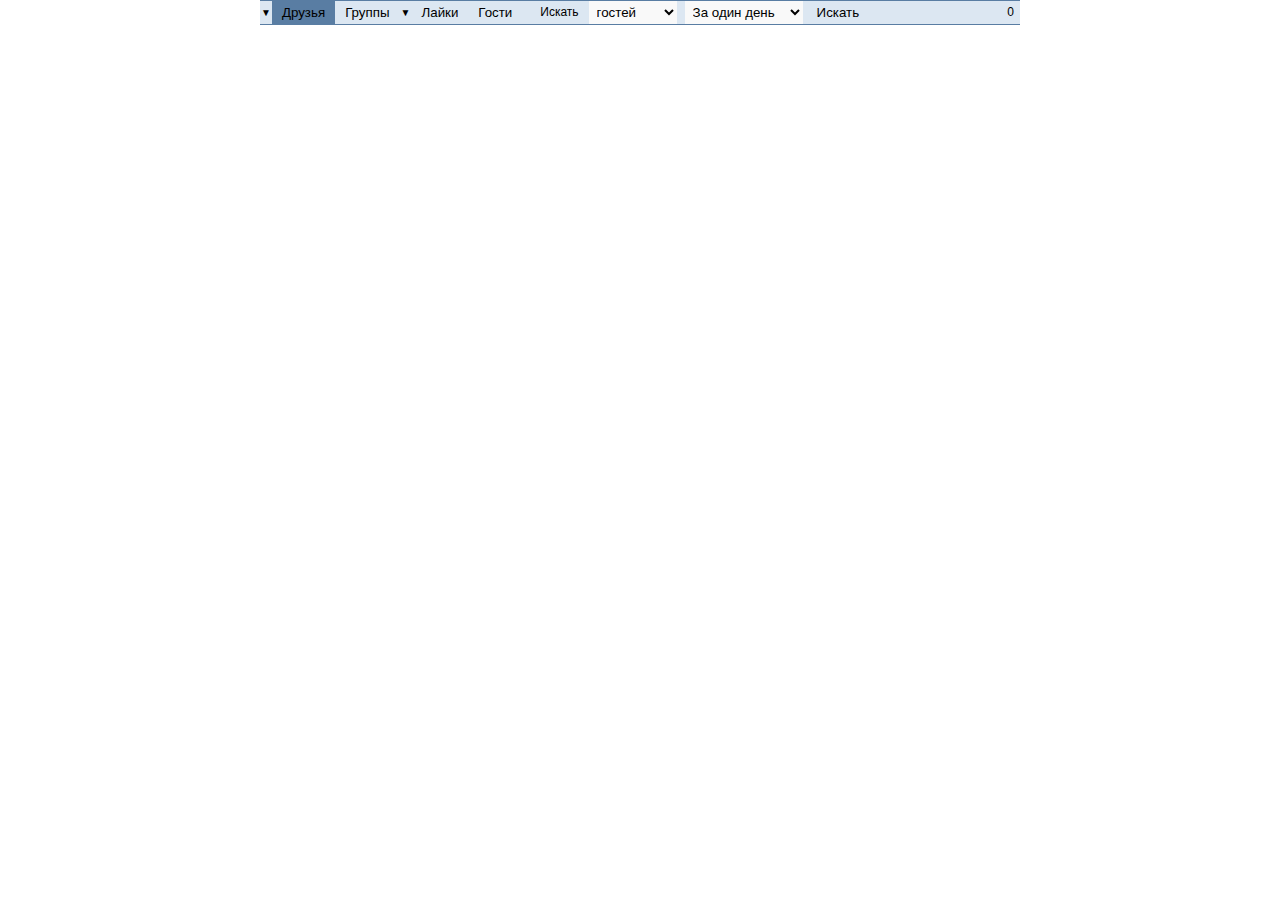
<file: index.html>
<!DOCTYPE html>
<html>
  <head>
    <meta http-equiv="content-type" content="text/html; charset=utf-8" />
    <meta name="viewport" content="width=device-width,user-scalable=no" />
    <title>Лайки друга</title>
    <base target="_blank">
  </head>

<script src="https://vk.com/js/api/xd_connection.js?2"  type="text/javascript"></script>
  
<!-- <link rel="stylesheet" href="grlikes.css" type="text/css" /> -->
<!-- <script type="text/javascript" src="grlikes.js"></script> -->
<style>
body     { width: 760px;   color:#000; margin:0 auto; padding:0; direction:ltr; font-family:Tahoma,Verdana,Arial,Sans-Serif,Lucida Sans; font-size:12px; font-weight:normal}

*
{
  border: none;
  outline:    none;
  margin: 0 0 0 0;
  padding: 0 0 0 0;
  overflow: none;
  box-shadow: none;
  text-decoration:none; 
}

  a         { color: #2a5885; cursor:pointer }
  a:hover   { text-decoration:underline }

  img.post
  {
    max-width:   180px;
    max-height:  250px;
  }
  p
  {
    padding:     1px 0;
    margin:      0 auto;
  }
  p.date
  {
    font-size:  10px;
    width:      85px;
  }
  p.green
  {
    color:  green;
  }
  p.name
  {
    font-size:   14px;
  }
  button
  {
    cursor:     pointer;
    padding:    4px 10px;
    transition: 0.3s;
    background-color: #dce7f2;
  }
  button:hover
  {
    color:  #fff;
    background-color: rgb(80, 114, 153);
  } 
  td
  {
    border:      1px solid #eee;
    text-align:  center;
  }
  td.text
  {
    min-width: 450px;
  }
  td.counter
  {
    min-width: 60px;
    vertical-align: top;
    text-align:  center;
  }
  td.counter header
  {
    height: 17px;
    padding: 4px 0;
    background-color: #dce7f2;
  }
  td.counter footer
  {
    padding: 4px 0;
  }
  .sel_item
  {
  }
  .sel_item:hover
  {
    background-color: #dce7f2;
  }
  article.post
  {
    border-bottom: 1px solid #597da3;
  }
  article.guest td.counter header
  {
    background-color: inherit;
    font-size:   11px;
  }
  section.text 
  {
    max-height: 250px;
    overflow:   auto;
  }

  div.tab
  {
    overflow:         hidden;
    background-color: #dce7f2;
    border-top:       1px solid #597da3;
    border-bottom:    1px solid #597da3;
  }
  div.tab button
  {
    background-color: inherit;
    float: left; 
  }
  div.tab button:hover
  {
    color:  #fff;
    background-color: rgb(80, 114, 153);
  }
  div.tab button.active
  {
    background-color: #597da3;
  }
  div.tab label
  {
    background-color: inherit;
    float: left;
    padding: 4px 6px;
    margin-left: 12px;
  }
  div.tab label.counter
  {
    float: right;
    padding: 4px 6px;
  }
  div.tab select
  {
    margin:   0 4px;
    float:   left;
    cursor:  pointer;
    padding:  3px 4px;
    background-color: #f9f9f9;
    min-width: 80px;
  }
  .tabcontent
  {
    display:     none;
    padding:     4px 4px;
    border:      1px solid #ccc;
    border-top:  none;
    margin:      0 auto;
    overflow:    auto;
    max-height:  520px;    
  }    
  img.ml
  {
    margin: 7px 8px;
    border: none;
    width:   20px;
    height: 10px;
    float: right;
    display: none; 
  }
  .hide
  {
    display: none; 
  }
/* ----- dropdown menu -------------------------------------------------------*/
.dropdown 
{
  float: left;
  overflow: hidden;
}
.dropdown .dropbtn 
{
  font-size: 10px;  
  color: black;
  padding: 6px 1px;
  background-color: inherit;
  font-family: inherit;
  float: left;
  margin: 0 0;
}
.dropdown .dropbtn:hover
{
  color:  #fff;
  background-color: rgb(80, 114, 153);
}

.dropdown-content 
{
  position: absolute;
  background-color: #f9f9f9;
  min-width: 80px;
  box-shadow: 0px 8px 16px 0px rgba(0,0,0,0.2);
  z-index: 1;
  margin-top: 26px;
  padding: 0 0;
  border: none;
}

ul.dropdown-content
{
  max-height:  0;
  overflow:    hidden;
  transition:  0.2s;
  list-style-type:none;
}

.dropdown-content *
{
  font-size:  12px;
  float: none;
  color: black;
  padding: 6px 12px;
  text-decoration: none;
  display: block;
  text-align: left;
  display: block;
  margin: 0 0;
  border: none;
}

.dropdown-content label:hover
{
  background-color: #dce7f2;
}

.dropdown-content input
{
  float: left;
  margin-right: 7px;
  margin-top: 2px;
}

div.tab .dropdown-content label
{
  font-size:  12px;
  float: none;
  margin-left: 0;
}

div.tab .dropdown-content button
{
  float: none;
  width: 100%;
}

div.tab .dropdown-content button:active
{
  color:  black;
}

.dropdown input[type=checkbox].dropbtn
{
  display: none;
}

.dropdown input[type=checkbox].dropbtn:checked ~ label.dropbtn
{
  color: black;
  background-color: #597da3;
}
.dropdown:hover > label.dropbtn
{
  background-color: #597da3;
}

.dropdown input[type=checkbox].btn:checked ~ ul.menu, .dropdown:hover > .dropbtn  ~ ul.menu
{
  max-height: 300px;
  border:     1px solid #597da3;
  border-top: none;
}

#name-filter
{
  margin 0 0;
  float: none;
  width: 100%;
}

#name-filter:focus { outline: 2px solid #dce7f2; }

/* -=== delete button ======================- */
  .delete 
  {
    display: inline-block;
    padding: 2px 3px;
    background-color: #dce7f2;
    color: rgb(80, 114, 153);
    text-decoration: none;
  }
  .delete:hover 
  {
    color:  #fff;
    background-color: rgb(80, 114, 153);
    cursor: pointer;    
  }
  .del_item
  {
    position: relative;
  }
  .del_item:hover .delete
  {
    display: block;
  }
  .del_item .delete
  {
    top: 1px;
    right: 1px;
  }  
  .del_item .delete
  {
    position:absolute;
    display:none;
  }

/* -=== Accordion styles ======================- */
.acc_tab {
  position: relative;
  margin-bottom: 1px;
  width: 100%;
  overflow: hidden;
}
.acc_tab input {
  position: absolute;
  opacity: 0;
  z-index: -1;
}
.acc_tab label 
{
  position: relative;
  display:   block;
  padding:   0 0 0 0.5em;
  /*background:  #dce7f2;
  font-weight: bold;*/
  line-height: 2em;
  cursor: pointer;
  margin-right: 0.5em;
  color: #535353;
}
.acc_tab label.char 
{
  width:   1em;
  float:   left;
}
.acc_tab label.line 
{
  font-size: 11px;
}
.acc_tab-content 
{
  /* max-height: 10em; */
  overflow: hidden;
  -webkit-transition: max-height .35s;
  -moz-transition: max-height .35s;
  -o-transition: max-height .35s;
  transition: max-height .35s;
}
/* :checked */
.acc_tab input:checked ~ .acc_tab-content 
{
  max-height: 0;
}
/* Icon */
.acc_tab label::after
{
  position: absolute;
  /* right: 0; */
  top: 0;
  display: block;
  width: 2em;
  height: 2em;
  line-height: 2em;
  text-align: center;
  -webkit-transition: all .35s;
  -moz-transition: all .35s;
  -o-transition: all .35s;
  transition: all .35s;
}
.acc_tab label.line::after {
  right: 0;
}
.acc_tab input[type=checkbox] + label::after {
  content: "+";
}
.acc_tab input[type=radio] + label::after {
  content: "\25BC";
}
.acc_tab input[type=checkbox]:checked + label::after {
  transform: rotate(315deg);
}
.acc_tab input[type=radio]:checked + label::after {
  transform: rotateX(180deg);
}

</style>

<script type="text/javascript" charset="utf8" >

//------------------------------------------------------------------------------------------------------------------------------------------
'use strict';
//------------------------------------------------------------------------------------------------------------------------------------------
var Owner = { id:"" };
var User;
var Group;
var Cancel = false;
var CountLikes = 0;
var Friends = [];
var Groups = [];
var Likes = [];
var Guests = {};
var par = { id:false, me:false, others:false, debug:false, trace:false, mobile:false, cnt:24 }
var Options = { friends: {load:false, "filter":"", addedonly:false, "men": true, "women":true, "unknown":true}
              , likes:   {load:false, "groupby":"ByDate"}
              , include: {post:true, photo: false, video:false, comments:false} };
var Data = {sgGroups:"", sgFriends:"", Friends: {Count:0, Step:500}};
//------------------------------------------------------------------------------------------------------------------------------------------
if (!Date.prototype.toStr) 
{
  (function()
  {
    function pad(number, l=2)
    {
      if (l==2 && number < 10) return '0' + number;
      if (l<=number.toString().length) return number;
      return "000000000000000".substr (-(l-number.toString().length)) + number;
    }
    Date.prototype.toStr = function(sec=false)
    {
      if(isNaN(this)) return 'n/a';
      return pad(this.getDate()) + '.' + pad(this.getMonth() + 1) + '.' + this.getFullYear() + ' ' + pad(this.getHours()) + ':' + pad(this.getMinutes()) + (sec?(':' + pad(this.getSeconds()) + '.' + pad(this.getMilliseconds(),3)):'');
    };
  }());
}
//------------------------------------------------------------------------------------------------------------------------------------------
Math.trunc = Math.trunc || function(x) { return (x - (x % 1)); }
//------------------------------------------------------------------------------------------------------------------------------------------
if(screen.width<500||navigator.userAgent.match(/Android/i)||navigator.userAgent.match(/webOS/i)||navigator.userAgent.match(/iPhone/i)|| navigator.userAgent.match(/iPod/i)) 
{
  par.mobile = true;
  loadScript ("https://vk.com/js/api/mobile_sdk.js" );
}
//------------------------------------------------------------------------------------------------------------------------------------------
window.onload = ( function() { VK.init ( Init, function () { console.log ('Error init VK API!!!'); }, '5.92'); } );
//------------------------------------------------------------------------------------------------------------------------------------------
function loadScript(url)
{    
  var head = document.getElementsByTagName('head')[0];
  var script = document.createElement('script');
  script.type = 'text/javascript';
  script.src = url;
  head.appendChild(script);
}
//------------------------------------------------------------------------------------------------------------------------------------------
function d2s (time) 
{
  return (new Date(time * 1000)).toStr();
}
//------------------------------------------------------------------------------------------------------------------------------------------
function uvl(v,d)
{
  return (v==undefined?d:v); 
}
//------------------------------------------------------------------------------------------------------------------------------------------
function Debug (msg)
{
  if (par.debug) console.log (msg);
}
//------------------------------------------------------------------------------------------------------------------------------------------
function Trace (msg)
{
  if (par.trace) console.log (msg);
}
//------------------------------------------------------------------------------------------------------------------------------------------
function Create (type,attr) 
{
  let elm = document.createElement (type);
  for (let key in attr)
  {
    switch (key)
    {
      case "class": elm.className = attr.class;   break;
      case "html":  elm.innerHTML = attr.html;    break;
      case "for":   elm.htmlFor   = attr.for;     break;
      case "child": elm.appendChild (attr.child); break;
      default:      elm[key] = attr[key];
    }
  }
  //var label = document.createElement('label')
  //label.appendChild(document.createTextNode('text for label after checkbox'));
  //if ((typeof attr.click  != undefined) elm.addEventListener (attr.click);
  return elm;
}//------------------------------------------------------------------------------------------------------------------------------------------
function id2html(id,addr) 
{
  if(par.id) return ('<a href="https://vk.com/' + addr + '"><p>' + id + '</p></a>');
  return '';
}//------------------------------------------------------------------------------------------------------------------------------------------
function dm2html(dm) 
{
  return ('<a href="https://vk.com/' + dm + '"><p>' + dm + '</p></a>');
}
//------------------------------------------------------------------------------------------------------------------------------------------
function ls2html(last_seen,online) 
{
  if(last_seen!==undefined) return ('<p class="date' + (online==1?' green':'') + '" >' + d2s(last_seen.time) + '</p>');
  return ' n/a ';
}
//------------------------------------------------------------------------------------------------------------------------------------------
function StopEvent (e)
{
  e = e ? e : window.event;
  e.cancelBubble = true;
  if (e.stopPropagation) e.stopPropagation();
}
//------------------------------------------------------------------------------------------------------------------------------------------
function GetAccordion (id,data_tab)
{
  let act = document.getElementById(id);
  if (!act)
  { 
    let acc = document.getElementById(data_tab).appendChild (Create ('div',{id:'div-acc-'+id, class:'acc_tab', tag:id}));
    acc.appendChild ( Create ('input', {id:'i-acc-'+id, type:"checkbox", checked:(id.length==1?false:true) }) );
    acc.appendChild ( Create ('label', {for:'i-acc-'+id, html:id, class:(id.length==1?"char":"line")}) );
    act = acc.appendChild(Create('div',{id:id,class:'acc_tab-content'}));
  }
  return act;
}
//------------------------------------------------------------------------------------------------------------------------------------------
function AppendFriend (friend)
{
  GetAccordion (friend.first_name.charAt(0),'friends_data') .appendChild (CreateFriendElement (friend));
}
//------------------------------------------------------------------------------------------------------------------------------------------
function CreateFriendElement (friend)
{
  let article = Create('article',{id:friend.id, class:'sel_item del_item', "data-added":friend.added, "data-sex":friend.sex, "data-name":friend.first_name+' '+friend.last_name});
  let tr = article.appendChild(document.createElement('table')).appendChild(document.createElement('tr'));

  tr.appendChild(Create('td', {width: 140, html:dm2html(friend.domain) + id2html(friend.id,friend.domain) + ls2html(friend.last_seen,friend.online)}));
  tr.appendChild(Create('td', {child: Create('a', {href:'https://vk.com/'+friend.domain, child:  Create('img',{src:friend.photo_50, title:friend.first_name+' '+friend.last_name })})}));
  tr.appendChild(Create('td', {width: 240, html:'<p class="name">'+friend.first_name + '<br />' + friend.last_name+'</p>'}));
  tr.appendChild(Create('td', {width:  70, html:'<p>'+uvl(friend.bdate,"n/a")+'</p>'}));
  //tr.appendChild(Create('td', {width: 120, html:ls2html(friend.last_seen,friend.online)}));
  article.innerHTML += ( '<p onclick="DeleteFriend(this,event);" class="delete">&#10008;</p>' );  
  article.addEventListener ("click", function(event) { GetGroups (event.currentTarget.id); ShowUser(event.currentTarget.id); }, false);

  article.style.display = (CheckFilter(article)? "" : "none");

  return (article);
}
//------------------------------------------------------------------------------------------------------------------------------------------
let Group_fields = "id,name,screen_name,is_closed,deactivated,is_member,invited_by,type,has_photo,photo_50,counters,cover,description,member_status,members_count,place,public_date_label,site,start_date,finish_date,status,verified,wiki_page"; 
//               ,is_admin,admin_level,photo_100,photo_200,activity,age_limits,ban_info,can_create_topic,can_message,can_post,can_see_all_posts,can_upload_doc,can_upload_video,city,contacts,fixed_post,is_favorite,is_hidden_from_feed,is_messages_allowed,links,main_album_id,market
let User_fields = "id,uid,user_id,first_name,last_name,domain,deactivated,hidden,bdate,city,common_count,connections,contacts,counters,country,crop_photo,followers_count,friend_status,games,has_mobile,has_photo,home_town,is_favorite,is_friend,is_hidden_from_feed,last_seen,lists,maiden_name,military,movies,music,nickname,occupation,online,online_mobile,online_app,personal,photo_50,quotes,relatives,relation,schools,screen_name,sex,site,status,timezone,tv,universities,verified,wall_comments"; 
//               ,about,activities,blacklisted,blacklisted_by_me,books,can_post,can_see_all_posts,can_see_audio,can_send_friend_request,can_write_private_message,career,education,exports,first_name_nom,first_name_gen,first_name_dat,first_name_acc,first_name_ins,first_name_abl,interests,last_name_nom,last_name_gen,last_name_dat,last_name_acc,last_name_ins,last_name_abl,photo_100,photo_200_orig,photo_200,photo_400_orig,photo_id,photo_max,photo_max_orig,
//------------------------------------------------------------------------------------------------------------------------------------------
async function AddFriends (ids) 
{
  Debug ("AddFriends(ids["+ ids + "])");
  if (!ids) return;
  let fd = document.getElementById ('friends_data');
  try
  {
    const response = await VKapi ('users.get', {user_ids:ids, fields:User_fields}, 10000);
    for (let i = 0; i < response.length; i++)
    {
      let s=-1;
      for (let j=0; j<Friends.length; j++) if (response[i].id == Friends[j].id) { s = j; break; }
      if (s == -1)
      {
        response[i].id      = uvl (response[i].uid, response[i].id);
        response[i].added   = true;
        Friends.push        ( response[i] );
        AppendFriend        ( response[i] );
        if (Data.sgFriends.indexOf(response[i].id)<0) Data.sgFriends += ( (Data.sgFriends?",":"") + response[i].id );
        //Data.Friends.Count ++;
      }
    }
    StorageSet ("friends", Data.sgFriends);
  }
  catch (e)
  {
    Debug ("AddFriends(ids["+ ids + "]) - Error!!!");
    console.log (e);
    Data.sgFriends = DelSubstr (Data.sgFriends, ids);
    StorageSet ('friends', Data.sgFriends);
    if (e.error != undefined) fd.innerHTML = e.error.error_msg;
  }
}
//------------------------------------------------------------------------------------------------------------------------------------------
function DelSubstr (str,substr)
{
  Debug ("DelSubstr(str["+ str + "], substr=[" + substr + "])");
  let m = str.split(",");
  let r = "";
  let i;
  for (i = 0; i < m.length-1; i++) if (m[i] != substr) r += m[i] + ",";
  if (m[i] != substr) r += m[i];
  return (r);
}
//------------------------------------------------------------------------------------------------------------------------------------------
function DeleteFriend (element,event)
{
  Debug (element);
  let i=-1;
  for (let j=0; j<Friends.length; j++) if (element.parentNode.id == Friends[j].id) { i = j; break; }
  if (i>=0) Friends.splice (i,1);
  Data.sgFriends = DelSubstr (Data.sgFriends, element.parentNode.id);
  StorageSet ('friends', Data.sgFriends);
  element.parentNode.remove();
  StopEvent (event);
}
//------------------------------------------------------------------------------------------------------------------------------------------
async function GetFriends (id,offset=0)
{
  try
  {
    const response = await VKapi ('friends.get', {user_id:id, fields:User_fields , order:"name"/*"hints"*/, offset:offset, count:Data.Friends.Step}, 60000);
    let friends = uvl (response.items,response);
    //if (offset==0) 
    GetFriends.Count = uvl (response.count,friends.length);
    //friends.sort( function (a, b) { if (a.first_name > b.first_name) return 1; if (a.first_name < b.first_name) return -1; return 0; } );
    if (friends[0].id == undefined) for (let i = 0; i < friends.length; i++) friends[i].id = friends[i].uid;
    return friends;
  }
  catch (e) { console.log (e); return e; }
}
//------------------------------------------------------------------------------------------------------------------------------------------
async function GetFriendsAll (id)
{
  let friends = [];
  let offset = 0;
  do 
  {
    const f = await GetFriends (id,offset);
    for (let i = 0; i < f.length; i++) friends.push (f[i]);
    offset += Data.Friends.Step;
  } while (friends.length<GetFriends.Count && offset<GetFriends.Count)
  return friends;
}
//------------------------------------------------------------------------------------------------------------------------------------------
async function ShowFriends (id,flush=false)
{
  document.getElementById("ml").style.display = "block";
  let fd = document.getElementById ('friends_data');
  fd.innerHTML = '';
  Friends = [];  
  Select(null, 'friends_data','friends');
  let offset = 0;
  do 
  {
    const f = await GetFriends (id,offset);
    Data.Friends.Count = GetFriends.Count;
    for (let i = 0; i < f.length; i++)
    { 
      AppendFriend (f[i]);
      Friends.push (f[i]);
    }
    offset += Data.Friends.Step;
    document.getElementById('count').innerHTML = Friends.length + '/' + Data.Friends.Count;
  } while (Friends.length<Data.Friends.Count && offset<Data.Friends.Count)
  if (flush) StorageSet ('friends',"");
  else await AddFriends (Data.sgFriends = await StorageGet ('friends'));
  
  SetFilterAccordion ();

  fd.style.display = "block";
  document.getElementById("ml").style.display = "none";
  document.getElementById('count').innerHTML = '0';
}
//------------------------------------------------------------------------------------------------------------------------------------------
function CreateUserElement (user) 
{
  let article = document.createElement('article');
  let tr = article.appendChild(document.createElement('table')).appendChild(document.createElement('tr'));

  tr.appendChild(Create('td', {width:100,  html:dm2html(user.domain) + id2html(user.id,user.domain) + ls2html(user.last_seen,user.online)}));
  tr.appendChild(Create('td', {child: Create('a', {href:'https://vk.com/'+user.domain, child:  Create('img',{src:user.photo_50, title:user.first_name+' '+user.last_name })})}));
  tr.appendChild(Create('td', {width:140, html:'<p class="name">'+user.first_name + '<br/>' + user.last_name+'</p>'}));
  tr.appendChild(Create('td', {width:60,  html:'<p>'+uvl(user.bdate,"n/a")+'</p>'}));
  if (par.me)
  {
    tr.appendChild(Create('td', {class:'counter', html:'<button onclick="ShowFriends('+user.id+')">Друзей</button><footer>' + user.counters.friends + '</footer>'}));
    tr.appendChild(Create('td', {class:'counter', html:'<button onclick="GetGroups('+user.id+',1)">Групп</button><footer>'  + ((typeof user.groups)!='undefined'?user.counters.groups:user.counters.pages) + '</footer>'}));
  }
  else
  {
    tr.appendChild(Create('td', {class:'counter', html:'<header>Друзей</header><footer>' + user.counters.friends + '</footer>'}));
    tr.appendChild(Create('td', {class:'counter', html:'<header>Групп</header><footer>'  + ((typeof user.groups)!='undefined'?user.counters.groups:user.counters.pages) + '</footer>'}));
  }
  tr.appendChild(Create('td', {class:'counter', html:'<header>Аудио</header><footer>'  + uvl(user.counters.audios,'-') + '</footer>'}));
  tr.appendChild(Create('td', {class:'counter', html:'<header>Видео</header><footer>'  + uvl(user.counters.videos,'-') + '</footer>'}));
  tr.appendChild(Create('td', {class:'counter', html:'<header>Фото</header><footer>'   + uvl(user.counters.photos,'-') + '</footer>'}));
  tr.appendChild(Create('td', {class:'counter', html:'<header>Постов</header><footer>' + uvl(user.post_count,'-') + '</footer>'}));

  return (article);
}
//------------------------------------------------------------------------------------------------------------------------------------------
async function GetPostsCount (id)
{
  Debug ("GetPostsCount (" + id + ")");
  try
  {
    const response = await VKapi ('wall.get', {owner_id:id, count:1});
    Debug  ("GetPostsCount - response");
    Debug  (response);
    return (response.count);
  } 
  catch (e) { console.log (e); }
}
//------------------------------------------------------------------------------------------------------------------------------------------
function ShowGroup (group) 
{
  Debug ("ShowGroup (group)");
  Debug (group);
  let article = document.createElement('article');
  let tr = article.appendChild(document.createElement('table')).appendChild(document.createElement('tr'));
  tr.appendChild(Create('td', {width:110,  html:dm2html(group.screen_name) + id2html(group.id,group.screen_name) + '<p class="date" >' + d2s(group.start_time) + '</p>'}));
  tr.appendChild(Create('td', {child: Create('a', {href:'https://vk.com/'+group.screen_name, child:  Create('img',{src:group.photo_50, title:group.name})})}));
  tr.appendChild(Create('td', {width:200, html:'<p class="name">'+group.name+'</p>'}));
  tr.appendChild(Create('td', {class:'counter', html:'<header>Членов</header><footer>' + group.members_count + '</footer>'}));
  tr.appendChild(Create('td', {class:'counter', html:'<header>Постов</header><footer id="posts">' + uvl(group.post_count,'-') + '</footer>'}));
  tr.appendChild(Create('td', {class:'counter', html:'<header>Аудио</header><footer>'  + uvl(group.counters.audios,'-') + '</footer>'}));
  tr.appendChild(Create('td', {class:'counter', html:'<header>Видео</header><footer>'  + uvl(group.counters.videos,'-') + '</footer>'}));
  tr.appendChild(Create('td', {class:'counter', html:'<header>Фото</header><footer>'   + uvl(group.counters.photos,'-') + '</footer>'}));
  return (article);
}
//------------------------------------------------------------------------------------------------------------------------------------------
function SetGid (g)
{
  g.gid = Math.abs (uvl (g.id, g.gid));
  g.id = - g.gid;
  return g;
}
//------------------------------------------------------------------------------------------------------------------------------------------
async function GetGroup (id)
{
  Debug ("GetGroup (" + id + ")");
  try
  {
    let response = await VKapi ('groups.getById', {group_id:id, fields:Group_fields}, 10000);
    Debug (response);
    if (response.length>0)
    {
      Group = response[0];
      Group.post_count = await GetPostsCount (SetGid(Group).id);
      Debug (Group);
      Debug (document.getElementById('user_data').innerHTML = ShowGroup(Group).outerHTML);
    }
  }
  catch (e) { console.log (e); }
}
//------------------------------------------------------------------------------------------------------------------------------------------
function DeleteGroup (element,event,id)
{
  let i=-1;
  Debug (element);
  for (let j=0; j<Groups.length; j++) if (element.parentNode.id == Groups[j].gid) { i = j; break; }
  if (i>=0) Groups.splice (i,1);
  Data.sgGroups = DelSubstr (Data.sgGroups, element.parentNode.id);
  StorageSet ('gr'+User.id, Data.sgGroups);
  element.parentNode.remove ();
  StopEvent (event);
}
//------------------------------------------------------------------------------------------------------------------------------------------
function ShowGroups (group) 
{
  let article = Create('article', { id:group.gid, class:'sel_item del_item' });
  let tr = article.appendChild(document.createElement('table')).appendChild(document.createElement('tr'));
  tr.appendChild(Create('td', {width:180, html:dm2html(group.screen_name) + id2html(group.id,group.screen_name) + '<p class="date" >' + d2s(group.start_time) + '</p>'}));
  tr.appendChild(Create('td', {child: Create('a', {href:'https://vk.com/'+group.screen_name, child:  Create('img',{src:group.photo_50, title:group.name})})}));
  tr.appendChild(Create('td', {width:340, html:'<p class="name">'+group.name+'</p>'}));
  tr.appendChild(Create('td', {width: 80, html:'<p>' + group.members_count + '</p>'}));
  article.innerHTML += ( '<p onclick="DeleteGroup(this,event);" class="delete">&#10008;</p>' );
  article.addEventListener ("click", function(event) { GetGroup (event.currentTarget.id); }, false);
  return (article);
}
//------------------------------------------------------------------------------------------------------------------------------------------
function GroupsIds (g)
{
  let s = "";
  if (g.length)
  {
    for (let i=0; i<g.length-1; i++) s += (Math.abs(g[i].id) + "," + ((i+1)%25==0?"\n":""));
    s += Math.abs(g[g.length-1].id);
  }
  return (s);
}
//------------------------------------------------------------------------------------------------------------------------------------------
async function AddGroups (ids) 
{
  Debug ("AddGroups(ids["+ ids + "])");
  if (!ids) return;
  let gd = document.getElementById ('groups_data');
  try
  {
    let response = await VKapi ('groups.getById', { group_ids:ids, fields:Group_fields });
    for (let i = 0; i < response.length; i++)
    {
      let s = Groups.indexOf (SetGid(response[i]).id);
      // let s=-1; for (let j=0; j<Groups.length; j++) if (response[i].id == Groups[j].id) { s = j; break; }
      Debug (response[i]);
      if (s == -1)
      {
        response[i].added  = true;
        Groups.push        ( response[i] );
        gd.appendChild     ( ShowGroups (response[i]) );
        Debug ("Data.sgGroups=[" + Data.sgGroups + "]");
        if (Data.sgGroups.indexOf (response[i].gid)<0) Data.sgGroups += ( (Data.sgGroups?",":"") + Math.abs (response[i].gid) );
        Debug ("Data.sgGroups=[" + Data.sgGroups + "]");
      }
    }
    StorageSet ('gr'+User.id, Data.sgGroups);
  }
  catch (e)
  {
    console.log (e);
    if (e.error != undefined) gd.innerHTML = e.error.error_msg;
  }
}
//------------------------------------------------------------------------------------------------------------------------------------------
async function GetGroups (id, flush=0) 
{
  let gd = document.getElementById ('groups_data');
  gd.innerHTML = '';  
  //Select (null, 'groups_data','groups');
  try
  {
    let response = await VKapi ('groups.get', { user_id:id, extended:'1', fields:Group_fields }, 60000);
    Debug (response);
    Group = null;
    Groups = response.items;
    Debug ('GetGroups ('+id+'):' + GroupsIds (Groups));
    for (let i = 0; i < Groups.length; i++) gd.appendChild ( ShowGroups ( SetGid ( Groups[i] ) ) );
    if (flush) StorageSet ('gr'+id,"");
    else AddGroups (Data.sgGroups = await StorageGet ('gr'+id));
  }
  catch (e)
  {
    console.log (e);
    if (e.error != undefined) gd.innerHTML = e.error.error_msg;
  }
}
//------------------------------------------------------------------------------------------------------------------------------------------
function AppendPost (like)
{
  let lbl = (Options.likes.groupby=="ByDate") ? d2s(like.post.date).substr(0,10) : ((like.group.first_name !== undefined) ? (like.group.first_name+' '+like.group.last_name):like.group.name) ;
  let act = GetAccordion (lbl, 'likes_data');
  act.appendChild (CreatePost (like));
  act.previousSibling.innerHTML = lbl + '  (' + act.childNodes.length + ')';
}
//------------------------------------------------------------------------------------------------------------------------------------------
function CreatePost (like)
{
  Debug ("CreatePost ()");
  Debug (like);
  try 
  {
  let article = Create ('article', {class:"post" });
  let tr = article.appendChild (document.createElement ('table')).appendChild (document.createElement('tr'));
  let td;
  if (like.group.first_name !== undefined)
    td = tr.appendChild(Create('td', {child: Create('a', {href:'https://vk.com/'+like.group.domain, child:  Create('img',{src:like.group.photo_50, title:like.group.first_name+' '+like.group.last_name })})}));
  else 
    td = tr.appendChild (Create ('td', { child: Create ('a', {href:'https://vk.com/'+like.group.screen_name, child:  Create ('img',{src:like.group.photo_50, title:like.group.name, alt:like.group.name})})}));
  td.appendChild (Create ('footer', {child:Create('a', {href:'https://vk.com/'+like.id,html:'<p class="date">' + d2s(like[like.type].date) + '</p>'})}));
  function GetPhoto (p)
  {
    let r;
    if (p != undefined)
    {
      if (p.sizes.length>0) for (let i=0; i<p.sizes.length; i++) if (p.sizes[i].type=='x') { r = p.sizes[i].url; break; }
      if (!r) r = p.photo_604 || p.photo_807 || p.photo_130;  // 75,130,604,807
    }
    return r;
  }
  let photo = null;
  let text = like[like.type].text;
  let file;
  if (like.type == "photo") photo = GetPhoto (like[like.type]);
  if (like.type == "video")
  {
    photo = like.video.photo_800 || like.video.photo_640 || like.video.photo_320 || like.video.image_medium;
    text  = text || like.video.title + "\n" + like.video.description;
    if (like.video.files) file  = like.video.files.mp4_720 || like.video.files.mp4_480 || like.video.files.mp4_360 || like.video.files.external;
  }
  if (like.type == "post")
  {
    if (like.post.copy_history != undefined && like.post.copy_history.length>0) like.post = like.post.copy_history[0]; // for repost
    text = text || like.post.text;
    if (like.post.attachments != undefined)
    {
      for (let a = 0; a < like.post.attachments.length; a++)
      {
        let att = like.post.attachments[a];
        /*
        for (let key in att)
        {
          switch (key)
          {
            case "photo": 
          }
        }
        */
        if (att.type=="photo")
        {
          if (att.photo)
          {
            text = text || att.photo.text;
            photo = GetPhoto (att.photo);
          }
        }
        else if (att.type=="posted_photo")
        {
          if (att.posted_photo && att.posted_photo.photo_604) photo = att.posted_photo.photo_604;
        }
        else if (att.type=="graffiti")
        {
          if (att.graffiti && att.graffiti.photo_604) photo = att.graffiti.photo_604;
        }
        else if (att.type=="doc")
        {
          if (att.doc && att.doc.url) photo = att.doc.url;
        }
        else if (att.type=="video")
        {
          if (att.video)
          {
            photo = att.video.photo_800 || att.video.photo_640 || att.video.photo_320 || att.video.image_medium;
            text = text || att.video.title + "\n" + att.video.description;
            if (att.video.files) file  = att.video.files.mp4_720 || att.video.files.mp4_480 || att.video.files.mp4_360 || att.video.files.external;
          }
        }
        else if (att.type=="note")
        {
          if (att.note)
          {
            photo = att.note.view_url;
            text = text || att.note.text;
          }
        }
        else if (att.type=="page")
        {
          if (att.page)
          {
            if (att.page.view_url) photo = att.page.view_url;
            text = text || att.page.title + "\n" + att.page.html;
          }
        }
        else if (att.type=="album")
        {
          if (att.album)
          {
            photo = GetPhoto (att.album.thumb);
            text = text || att.album.title + "\n" + att.album.description || att.album.thumb.text;
          }
        }
        else if (att.type=="link")
        {
          if (att.link)
          {
            photo = GetPhoto (att.link.photo) || att.link.image_src;
            text = text || att.link.title + "\n" + att.link.description || att.link.photo.text;
          }
        }
        break;
      }
    }
  }
  if (photo)
  {
     if (file) td = tr.appendChild ( Create ("td", { width:180, child: Create ("a", {href:file, child:  Create ("img",{class:"post",src:photo, title:file}) }) }) );  
     else      td = tr.appendChild ( Create ('td', { width:180, child: Create ('img', {class:'post', src:photo}) }) );
  }
  else Debug (like);
  tr.appendChild (Create('td', { class:'text', child:Create('section', {height:td.offsetHeight, class:'text',html:'<p class="text">' + text + '</p>'})}));
  return (article);
  }
  catch (e) { console.log (e); }
}
//------------------------------------------------------------------------------------------------------------------------------------------
/*
function AddPost (like)
{
  let ld = GetAccordion (d2s(like.post.date).substr(0,10),'likes_data'); // document.getElementById('likes_data');
  let post = AppendPost (CreatePost ( like ) );
  let i;
  for (i = 0; i < Likes.length; i++) if (Likes[i].id == like.id) break;
  if (i==0) ld.insertBefore ( post, ld.firstChild );
  else if (i==Likes.length-1) ld.appendChild ( post );
  else ld.insertBefore ( post, document.getElementById(Likes[i+1].id) }//.nextSibling  );
}
*/
//------------------------------------------------------------------------------------------------------------------------------------------
function ShowLikes (likes)
{
  CountLikes += likes.length;
  //likes.sort( function(a, b) {return (b.post.date-a.post.date);} );
  for (let i = 0; i < likes.length; i++) AppendPost ( likes[i] ); //AddPost ( likes[i] ); 
}
//------------------------------------------------------------------------------------------------------------------------------------------
function ShowLikesAll ()
{
  let ld = document.getElementById('likes_data');
  Likes.sort( function(a, b) {return (b[b.type].date-a[a.type].date);} );
  ld.innerHTML='';  
  for (let i = 0; i < Likes.length; i++) AppendPost ( Likes[i] ); //ld.appendChild ( CreatePost ( Likes[i] ) );
   //Likes.length = 0;
  //Likes = [];  
}
//------------------------------------------------------------------------------------------------------------------------------------------
function sleep (ms,start)
{
  start = uvl ( start, (new Date().getTime()) );
  for (let i = 0; i < 1e7; i++) if ((new Date().getTime() - start) > ms) break;
}
//------------------------------------------------------------------------------------------------------------------------------------------
function VKapiP (method, params, timeout=10000)
{
let ok = false;
  Trace ('VKapiP' + '.' + method);
  return new Promise 
  (
    function (resolve, reject)
    {
      setTimeout( function () { if(!ok) reject ({error_code:101,error_message:'VKapi.' + method + ' - TimeOut!'}); }, timeout);
      VK.api (method, params, 
         function (data)
         {
          ok = true;
          if (data.response != undefined) resolve ( data.response ); 
          else reject (data);
        }
      )
    }
  );
}
//------------------------------------------------------------------------------------------------------------------------------------------
async function VKapi (method, params, timeout)
{
  let r, err=true, i=3;
  async function f ()
  {
    Trace ("VKapi." + method + ".f: " + (new Date()).toStr(true) + ", i=" + i);
    try  { r = await VKapiP (method, params, timeout); err = false; }
    catch (e)
    {
      Debug ("VKapi." + method + ".e, i=" + i);
      Debug (e);
      if (e.error.error_code!=6) { i=0; r = e.error; } // error_code: 6, error_msg: "Too many requests per second"
    }
  }
  while (err && i--) await Promise.all ([f (), ASleep (350)]);
  Trace ("VKapi." + method + ".r: " + (new Date()).toStr(true) + ", i=" + i + ", err=" + err);
  Trace (r);
  if (err) throw (r);
  return r;
}
//------------------------------------------------------------------------------------------------------------------------------------------
function PSleep (ms) { return new Promise (resolve => setTimeout(resolve, ms)); }
async function ASleep (ms,start) { await PSleep(ms); }
//------------------------------------------------------------------------------------------------------------------------------------------
function GetLikesCode (id,offset,cnt)
{
  let nl = '\n';
  let Code =  ''
        + (gr.type=="post" ?' var p = API.wall.get      ({ owner_id:' + id + ',             count:' + cnt + ', offset:' + offset + ' }); ':'')
        + (gr.type=="photo"?' var p = API.photos.getAll ({ owner_id:' + id + ', extended:1, count:' + cnt + ', offset:' + offset + ' }); ':'')
        + (gr.type=="video"?' var p = API.video.get     ({ owner_id:' + id + ', extended:1, count:' + cnt + ', offset:' + offset + ' }); ':'')
        + nl + ' var obj = p; '
        + nl + ' var c = p.count; '
        + nl + ' var res={}; '
        + nl + ' var all={}; '
        + nl + ' var i=1; '
        + nl + ' var e=1; '
        + nl + ' if (p.items.length>=0) { obj = p.items; i=0; } '
        + nl + ' while (i<obj.length && e<25)'
        + nl + ' { '
        + nl + '   if (obj[i].likes.count>0 && e<25) '
        + nl + '   { '
        + nl + '     var likes = API.likes.isLiked ({ user_id:' + gr.uid + ', type:"' + gr.type + '", owner_id: obj[i].owner_id, item_id: obj[i].id }); '
        + nl + (par.debug?'     all.push ({"i":i,"id":obj[i].id,"obj":obj[i],"likes":likes}); ':'')
        + nl + '     if (likes.liked==1 || likes.copied==1) res.push ({type:"' + gr.type + '",' + gr.type + ':obj[i], id:"' + (gr.type=="post"?'wall':gr.type) + id + '_" + obj[i].id }); '
        + nl + '     e = e + 1; '
        + nl + '   } '
        + nl + '   i = i + 1; '
        + nl + ' }  '
        + nl + ' return { "date":obj[i-1].date, "count":c, "i":i, "res":res' + (par.debug?', "id":' + id + ', "e":e, "all":all, "obj": p, "cnt":' + cnt:'') + '}; ';
  return Code;
}
//------------------------------------------------------------------------------------------------------------------------------------------
function GetGuestsCode (type,id,offset,cnt,ls=0)
{
  let nl = '\n';
  let Code =  ''
        + nl + ' var ls   = ' + ls   + '; '
        + nl + ' var type = "' + type + '"; '
        + nl + ' var id   = ' + id   + '; '
        + (gr.type=="post" ?' var p = API.wall.get      ({ owner_id:id,             count:' + cnt + ', offset:' + offset + ' }); ':'')
        + (gr.type=="photo"?' var p = API.photos.getAll ({ owner_id:id, extended:1, count:' + cnt + ', offset:' + offset + ' }); ':'')
        + (gr.type=="video"?' var p = API.video.get     ({ owner_id:id, extended:1, count:' + cnt + ', offset:' + offset + ' }); ':'')
        + nl + ' var obj = p; '
        + nl + ' var c = p.count; '
        + nl + ' var res=[];  '
        + nl + ' var all=[];  '
        + nl + ' var i=1;   '
        + nl + ' var e=1; '
        + nl + ' if (p.items.length>=0) { obj = p.items; i=0; } '
        + nl + ' while (i<obj.length && e<25) '
        + nl + ' { '
        + nl + '   var la = []; '
        + nl + '   while (ls<obj[i].likes.count && e<25 && (type!="video" || obj[i].owner_id==id)) ' // только загруженное видео
        + nl + '   { '
        + nl + '     var likes = API.likes.getList ({ "type":type, owner_id: obj[i].owner_id, item_id: obj[i].id, friends_only:0, count:1000, skip_own:0, offset:ls }); '
        + nl + (par.debug?'     all.push ({"i":i,"id":obj[i].id,"ls":ls,"' + type + '":obj[i],"likes":likes}); ':'')
        + nl + '     if (likes.items.length>0) la.push (likes.items); '
        + nl + '     ls = ls + 1000; '
        + nl + '     e = e + 1; '
        + nl + '   } '
        + nl + '   if (la.length>0) res.push ({obj:{"type":type,' + type + ':obj[i], id:"' + (type=='post'?'wall':type) + '" + obj[i].owner_id + "_" + obj[i].id}, "likes":la }); '
        + nl + '   i = i + 1; '
        + nl + '   if (i<obj.length && e<25) ls = 0; '
        + nl + ' }  '
        + nl + ' if (ls>obj[i-1].likes.count) ls = 0; else if (e==25) i = i - 1; '
        //+ nl + ((par.debug && !gr.fo)?' all.push ({"next":i,"id":posts[i].id,"ls":ls,"post":posts[i],"likes":{}}); ':'')
        + nl + ' return { "id":id,"date":obj[i-1].date, "count":c, "i":i, "ls":ls, "res":res' + (par.debug?', "e":e, "all":all, "obj": p, "cnt":' + cnt:'') + '}; ';
  return Code;
}
//------------------------------------------------------------------------------------------------------------------------------------------
function Copy (o)
{
  var copy = JSON.parse (JSON.stringify(o));
  return copy;
}
//------------------------------------------------------------------------------------------------------------------------------------------
let gr = {};

async function GetLikesOne ()
{
  let group;
  let i;
  while (gr.sync1) { await Promise.all ([console.log ("gr.sync1"), ASleep (10)]); }
  gr.sync1 = true;
  if (gr.err_groups.length > 0) 
  {
    group = gr.err_groups[0];
    Debug ("POP: group.g: " + group.g + "; group.offset: " + group.offset + "; group.id: " + group.id + "; group.c: " + group.c + "; group.ls: " + group.ls);
    gr.err_groups.splice(0,1);
  }
  else
  {
    if (gr.sl.length == 0) { gr.sync1 = false; return; }
    gr.g ++;
    if (gr.g>=gr.sl.length) gr.g = 0;
    if (gr.sl[gr.g] == null) { console.log ("!!!(START) gr.sl[gr.g] == null; gr.g: " + gr.g); gr.sync1 = false; return; }
    gr.sl[gr.g].offset += gr.c;
    gr.sl[gr.g].g = gr.g;
    gr.sl[gr.g].c = gr.c;
    gr.sl[gr.g].ls = 0;
    gr.sl[gr.g].IsFriendsWall = gr.f;
    group = Copy(gr.sl[gr.g]);
    Debug ("NEW: group.g: " + group.g + "; group.offset: " + group.offset + "; group.id: " + group.id + "; group.c: " + group.c + "; group.ls: " + group.ls);
    //console.log ("NEW: gr.g: " + gr.g + "; gr.sl[gr.g].offset: " + gr.sl[gr.g].offset + "; gr.sl[gr.g].id: " + gr.sl[gr.g].id + "; gr.sl[gr.g].c: " + gr.sl[gr.g].c + "; gr.sl[gr.g].ls: " + gr.sl[gr.g].ls);
  }
  gr.sync1 = false;
  try 
  {
    Trace (GetLikesCode (group.id,group.offset,gr.f,1,User.id));
    const response = await VKapiP ('execute', {"code": GetLikesCode (group.id,group.offset,group.c,group.ls)});
    Debug (response);
    let likes = [];
    let res = response.res;
    for (let i=0; i<res.length; i++) if (res[i][gr.type].date >= gr.date)
    {
      //let like = {"post":res[i].post,"group":group,"id":'wall'+res[i].post.from_id+'_'+res[i].post.id};
      let like = res[i];
      like["group"] = group;
      likes.push (like);
      Likes.push (like);
    }
    if (likes.length > 0) ShowLikes (likes);
    if ( response.date == null || response.date < gr.date || group.offset > response.count )  
    {
      Debug ("DEL: groups.g: " + group.g + "; group.id: " + group.id + "; response.date: " + response.date + "; gr.date: " + gr.date+ "; groups.offset: " + group.offset + "; response.count: " + response.count);  
      let i=0;
      if (gr.sl.length == 0) return;
      while (gr.sync2) { await Promise.all ([console.log ("gr.sync2"), ASleep (10)]); }
      gr.sync2 = true;
      if (group.g<0) group.g = 2;
      while ((gr.sl[group.g] == null || gr.sl[group.g].id != group.id) && i<3) group.g --, i ++;
      if (gr.sl[group.g] == null) { console.log ("!!!(RESP) gr.sl[group.g] == null; group.g: " + group.g); gr.sync2 = false; return; } 
      if (gr.sl[group.g] != null && gr.sl[group.g].id == group.id) { Debug ("DEL: groups.g: " + group.g + "; gr.sl[group.g].id: " + (gr.sl[group.g]==null?"undefined":gr.sl[group.g].id)); gr.sl.splice (group.g,1); Debug ("DEL: groups.g: " + group.g + "; groups.id: " + group.id); }
      else console.log ("!=ID!!! group.g: " + group.g + "; group.offset: " + group.offset + "; group.id: " + group.id + "; gr.sl[g].id: " + (gr.sl[group.g]==null?"undefined":gr.sl[group.g].id));
      gr.sync2 = false;
      return;
    }
    if (response.i < group.c && (response.count > response.i || response.ls))
    {
      group.offset += response.i;
      group.c -= response.i;
      if (response.ls!==undefined) group.ls = response.ls;
      gr.err_groups.push (group);
      Debug ("PUSH: group.g: " + group.g + "; group.offset: " + group.offset + "; group.id: " + group.id + "; group.c: " + group.c + "; group.ls: " + group.ls);
      Debug ("PUSH: group.g: " + group.g + "; gr.sl[group.g].offset: " + (gr.sl[group.g]==null?"undefined":gr.sl[group.g].offset) + "; gr.sl[group.g].id: " + (gr.sl[group.g]==null?"undefined":gr.sl[group.g].id) + "; gr.sl[group.g].c: " + (gr.sl[group.g]==null?"undefined":gr.sl[group.g].c) + "; gr.sl[group.g].ls: " + (gr.sl[group.g]==null?"undefined":gr.sl[group.g].ls));
    }
  }
  catch (e) 
  {
    gr.err_groups.push (group);
    console.log (e);
    Debug (GetGuestsCode (gr.type,group.id,group.offset,group.c,group.ls));
    console.log ("group.g: " + group.g + "; group.offset: " + group.offset + "; group.id: " + group.id + "; gr.sl[g].id: " + (gr.sl[group.g]==null?"undefined":gr.sl[group.g].id));
    console.log ('------------------------------------------------------------------------------');
  }
}
//------------------------------------------------------
async function GetLikes (type,sl)
{
  let start;
  let finish;
  gr.sl = sl.slice ();
  gr.g = -1;
  gr.l = gr.sl.length;
  gr.type = type;
  gr.sync1 = false;
  gr.sync2 = false;
  for (let i=0; i<gr.sl.length; i++) gr.sl[i].offset = -gr.c;
  console.log (type + ": " + (start = new Date()).toStr(true) + ": " + gr.g + " / " + gr.sl.length + ", c=" + gr.c);
  while (!Cancel && (gr.sl.length>0 || gr.err_groups.length>0))
  {
    await Promise.all ([GetLikesOne (), GetLikesOne (), GetLikesOne (), ASleep (1050)]);
    document.getElementById('count').innerHTML = (par.me?(gr.g + '.' + (gr.sl[gr.g]==null?'':gr.sl[gr.g].offset)  + ':'):"") + gr.sl.length + '/' + gr.l + ':' + CountLikes;
  }
  console.log (type + ": " + (finish = new Date()).toStr(true) + ": " + (finish.getTime()-start.getTime()) + "ms");
}
//------------------------------------------------------
async function GetLikesAll (sl,date,f=false)
{
  Debug ("GetLikesAll ()");
  let start;
  let finish;
  Likes.length = 0;
  if (User.id==156808317 && !par.me) { sleep(10000); Start (false); return; }
  gr.f    = f;
  gr.date = date;
  gr.uid  = User.id;
  gr.fo   = User.is_friend;
  gr.c    = par.cnt;
  gr.err_groups = []; 
  start = new Date();
  if (Options.include.post)  await GetLikes ("post",sl);
  if (Options.include.photo) await GetLikes ("photo",sl);
  if (Options.include.video) await GetLikes ("video",sl);
  document.getElementById('count').innerHTML = CountLikes;
  Start (false);
  ShowLikesAll ();
  console.log ("all: " + (finish = new Date()).toStr(true) + ": " + (finish.getTime()-start.getTime()) + "ms");
}
//------------------------------------------------------------------------------------------------------------------------------------------
function ShowGuestLikes (id)
{
  Debug ("ShowGuestLikes (" + id + ")");
  let likes = [];
  let ld = document.getElementById('likes_data');
  for (let i=0; i<Guests[id].obj.length; i++)
  {
    Guests[id].obj[i].group = Guests[id].user;
    likes.push ( Guests[id].obj[i] );
  }
  likes.sort ( function(a, b) {return (b[b.type].date-a[a.type].date);} );
  ld.innerHTML = "";
  Select (null, 'likes_data','likes');
  for (let i = 0; i < likes.length; i++) ld.appendChild ( CreatePost ( likes[i] ) ); 
}
//------------------------------------------------------------------------------------------------------------------------------------------
function CreateGuestElement (i,guest)
{
  Debug ("CreateGuestElement (" + i + ")");
  Debug (guest);
  let article = Create('article',{tag:guest.user.id, class:'guest sel_item'});
  let tr = article.appendChild(document.createElement('table')).appendChild(document.createElement('tr'));
  tr.appendChild(Create('td', {width:  60, html:'<p><strong>'+i+'</strong></p>'}));
  //tr.appendChild(Create('td', {width:  40, html:'<p>'+guest.obj.length+'</p>'}));
  tr.appendChild(Create('td', {class:'counter', html:'<header>Лайков</header><footer>' + guest.obj.length  + '</footer>'}));
  tr.appendChild(Create('td', {class:'counter', html:'<header>Постов</header><footer>' + guest.count.post  + '</footer>'}));
  tr.appendChild(Create('td', {class:'counter', html:'<header>Фото</header><footer>'   + guest.count.photo + '</footer>'}));
  tr.appendChild(Create('td', {class:'counter', html:'<header>Видео</header><footer>'  + guest.count.video + '</footer>'}));
  //tr.appendChild(Create('td', {width: 140, html:dm2html(guest.user.domain) + id2html(guest.user.id,guest.user.domain) + ls2html(guest.user.last_seen,guest.user.online)}));
  tr.appendChild(Create('td', {child: Create('a', {href:'https://vk.com/'+guest.user.domain, child:  Create('img',{src:guest.user.photo_50, title:guest.user.first_name+' '+guest.user.last_name })})}));
  tr.appendChild(Create('td', {width: 240, child: Create('a', {href:'https://vk.com/'+guest.user.domain,html:'<p class="name">'+guest.user.first_name + '<br />' + guest.user.last_name+'</p>' })}));
  tr.appendChild(Create('td', {width:  70, html:'<p>'+uvl(guest.user.bdate,"n/a")+'</p>'}));
  article.addEventListener ("click", function(event) { ShowGuestLikes ( event.currentTarget.tag ); }, false);
  return (article);
}
//------------------------------------------------------------------------------------------------------------------------------------------
async function FillGuestsData ()
{
  async function GetUsers (ids)
  {
    try 
    {
      let r;
      ids = ids.substring (0, ids.length - 1);
      Debug ("FillGuestsData.GetUsers (): ids=" + ids);
      if (ids) r = await VKapi ('users.get', {user_ids:ids, fields:User_fields}, 30000);
      Debug ("FillGuestsData.GetUsers (): response");
      Debug (r);
      if (r) for (let i = 0; i < r.length; i++)
      {
        r[i].uid = r[i].id = uvl (r[i].id, r[i].uid);
        Guests[r[i].id].user = r[i];
      }
    }
    catch (e) { console.log (e); }
  }
  Debug ("FillGuestsData ()");
  try
  {
    let ids="",k=0;
    for (let i in Guests) if (i && Guests[i] && (!Guests[i].user || !Guests[i].user.id))
    { 
      ids += Guests[i].id + ",";
      if(++k==1000) 
      { 
        await GetUsers (ids);
        k = 0;
        ids = "";
      }
    }
    await GetUsers (ids);
  }
  catch (e) { console.log (e); }
}
//------------------------------------------------------------------------------------------------------------------------------------------
async function ShowGuests ()
{
  Debug ("ShowGuests ()");
  Debug (Guests);
  let gd = document.getElementById('guests_data');
  await FillGuestsData ();
  Debug (Guests);
  let g = [];
  for (let i in Guests) g.push (Guests[i]);
  g.sort ( function(a, b) {return (b.obj.length-a.obj.length);} );
  Debug (g);
  if (!g.length) return;
  gd.innerHTML = "";
  for (let i = 0; i < g.length; i++) gd.appendChild ( CreateGuestElement (i+1,g[i]) );
}
//------------------------------------------------------------------------------------------------------------------------------------------
async function GetGuestsOne (offset)
{
  Debug ("GetGuestsOne (" + offset + ")");
  let group;
  let i;
  while (gr.sync1) { await Promise.all ([console.log ("gr.sync1"), ASleep (10)]); }
  gr.sync1 = true;
  if (gr.err_groups.length > 0) 
  {
    group = gr.err_groups.pop ();
    Debug ("POP: group.offset: " + group.offset + "; group.id: " + group.id + "; group.c: " + group.c + "; group.ls: " + group.ls);
  }
  else
  {
    if (!gr.sl) { gr.sync1 = false; return; }
    group = Copy (gr.sl);
    group.offset = offset;
    group.ls = 0;
    group.c = gr.c;
    Debug ("NEW: group.offset: " + group.offset + "; group.id: " + group.id + "; group.c: " + group.c + "; group.ls: " + group.ls);
  }
  gr.sync1 = false;
  try 
  {
    Trace (GetGuestsCode (gr.type, group.id, group.offset, group.c, group.ls));
    const response = await VKapiP ('execute', {"code": GetGuestsCode (gr.type, group.id, group.offset, group.c, group.ls)});
    Debug ("GetGuestsOne (" + offset + ").response:");
    if (par.debug) response.code = GetGuestsCode (gr.type, group.id, group.offset, group.c, group.ls);
    Debug (response);
    let res = response.res;
    for (let i=0; i<res.length; i++) if (res[i].obj[gr.type].date >= gr.date)
    {
      let l = res[i];
      for (let j=0; j<l.likes.length; j++)
        for (let k=0,id=0; k<l.likes[j].length,id=l.likes[j][k]; k++)
        {
          Trace (id);
          Trace (Guests[id]);
          if (Guests[id]) Guests[id].obj.push (res[i].obj); else Guests[id] = {"id":id,obj:[res[i].obj],count:{all:0,post:0,photo:0,video:0}};
          //if (!Guests[id].user) Guests[id].user = await GetUser (id);
          Guests[id].count[res[i].obj.type] ++;
          Guests[id].count.all ++;
          CountLikes ++;
          Trace (Guests);
        }
    }
    //if (Guests.length > 0) ShowGuests ();
    if ( response.date == null || response.date < gr.date || group.offset > response.count )  
    {
      Debug ("DEL: group.id: " + group.id + "; response.date: " + response.date + "; gr.date: " + gr.date+ "; group.offset: " + group.offset + "; response.count: " + response.count);  
      if (!gr.sl) return;
      while (gr.sync2) { await Promise.all ([console.log ("gr.sync2"), ASleep (10)]); }
      gr.sync2 = true;
      gr.sl = null;
      gr.sync2 = false;
      return;
    }
    if (response.i < group.c && (response.count > response.i || response.ls))
    {
      group.offset += response.i;
      group.c -= response.i;
      if (response.ls!==undefined) group.ls = response.ls;
      gr.err_groups.push (group);
      Debug ("PUSH: group.offset: " + group.offset + "; group.id: " + group.id + "; group.c: " + group.c + "; group.ls: " + group.ls);
    }
  }
  catch (e) 
  {
    gr.err_groups.push (group);
    console.log (e);
    Debug (GetLikesCode (group.id,group.offset,group.c,group.ls));
    console.log ("group.g: group.offset: " + group.offset + "; group.id: " + group.id);
    console.log ('------------------------------------------------------------------------------');
  }
}
//------------------------------------------------------------------------------------------------------------------------------------------
async function GetGuests (type,dat)
{
  Debug ("GetGuests (" + type + ", " + dat + ")");
  gr.sl = Copy (User);
  gr.type = type;
  gr.c =  par.cnt;
  gr.offset = - gr.c;
  gr.date = dat;
  gr.err_groups = [];
  Debug ("Cancel:" + Cancel);
  Debug (gr.sl);
  while (!Cancel && gr.sl)
  {
    await Promise.all ([GetGuestsOne (gr.offset += gr.c), GetGuestsOne (gr.offset += gr.c), GetGuestsOne (gr.offset += gr.c), ASleep (1050)]);
    document.getElementById('count').innerHTML = type + ":" + gr.offset + ":" + CountLikes;
  }
  await ShowGuests ();
}
//------------------------------------------------------------------------------------------------------------------------------------------
async function GetGuestsAll (dat)
{
  Debug ("GetGuestsAll (" + User.id + ", " + dat + ")");
  let start;
  let finish;
  Guests = {};
  CountLikes = 0;
  if (!User.id || (User.id==156808317 && !par.me)) { sleep(5000); Start (false); return; }
  console.log ("all: " + (start = new Date()).toStr(true) + ", c=" + par.cnt);
  await GetGuests ("post",  dat);
  await GetGuests ("photo", dat);
  await GetGuests ("video", dat);
  console.log ("all: " + (finish = new Date()).toStr(true) + ": " + (finish.getTime()-start.getTime()) + "ms");
  document.getElementById('count').innerHTML = CountLikes;
  Start (false);
  if (!CountLikes) document.getElementById('guests_data').innerHTML = "<p>Ничего не найдено.</p>";
}
//------------------------------------------------------------------------------------------------------------------------------------------
async function ShowUser (id) 
{
  if (!User || (id && User.id != id)) User = await GetUser (id);
  User.post_count = await GetPostsCount (User.id);
  if (id==undefined)
  {
    if (User.id==156808317 || par.debug/* || && User.id==484889973 */) par.me = true;
    Owner = Copy (User);
    SetRunCount  (Owner.id);
  }
  document.getElementById('user_data').innerHTML = CreateUserElement(User).outerHTML;
}
//------------------------------------------------------------------------------------------------------------------------------------------
async function GetUser (id) 
{
  Debug ("GetUser (" + id + ")");
  let response;
  try 
  {
    response = await VKapi ('users.get', {user_ids:id, fields:User_fields}, 30000);
    Debug ("GetUser - response");
    Debug (response);
    if (response.error_code) throw (response);
    else
    {
      if (!response[0])
      {
        Debug ("response[0] == null");
        Debug (response);
      }
      else
      {
        response[0].uid = response[0].id = uvl (response[0].id, response[0].uid);
        return response[0];
      }
    }
  }
  catch (e) { console.log ("GetUser(" + id + ") Error!!!"); console.log (e); console.log (response); }
}
//------------------------------------------------------------------------------------------------------------------------------------------
async function StorageGet (key, glob=0) 
{
  try
  {
    Debug ('StorageGet.' + key + ', id=' + Owner.id);
    const response = await VKapi ('storage.get', {"key":key,"user_id":Owner.id,"global":glob});
    Debug (response);
    return (response);
  } 
  catch (e) { console.log (e); }
}
//------------------------------------------------------------------------------------------------------------------------------------------
async function StorageSet (key,val,glob=0)
{
  Debug ('StorageSet.' + key + ', id=' + Owner.id + ', val=' + val);
  try { const response = VKapi ('storage.set', {"key":key,"value":val,"user_id":Owner.id,"global":glob}); }
  catch(e) { console.log (e); }
}
//------------------------------------------------------------------------------------------------------------------------------------------
async function SetRunCount (id)
{
  let rc = await StorageGet ('RunCount',1);
  console.log ('RunCount: ' + rc);
  if (!par.me) StorageSet ('RunCount',++rc,1);
}
//------------------------------------------------------------------------------------------------------------------------------------------
async function Start (state)
{
  let btn = document.getElementById ('start');
  if(state && btn.innerHTML == 'Искать')
  {
    let dt = new Date();
    let sl = [];
    Cancel = false;
    btn.innerHTML = 'Стоп';
    document.getElementById("ml").style.display = "block";
    CountLikes = 0;
    if (document.getElementById('period').value>0) dt.setDate (dt.getDate()-document.getElementById('period').value);
    else dt = new Date (2000, 0, 1);
    let dat = Math.trunc((+dt)/(86400*1000))*86400;
    if (document.getElementById('target').value==3) // гости
    {  
      document.getElementById('guests_data').innerHTML = '<p>Идёт поиск...</p>';
      GetGuestsAll (dat);
      Select (null, 'guests_data','guests');
    }
    else
    {
      if (document.getElementById('target').value==2) // в друзьях
      {
        sl = await GetFriendsAll (User.id);
      }
      else  // в группах
      {
        if (Groups.length==0) return; 
        if (Group!=null) sl.push(Group);
        else sl = Groups.slice();
      }
      document.getElementById('likes_data').innerHTML = '<p>Идёт поиск...</p>';
      GetLikesAll (sl,dat,(document.getElementById('target').value==2));
      Select (null, 'likes_data','likes');
    }
  }
  else
  {
    Cancel = true;
    await ASleep (500);
    btn.innerHTML = 'Искать';
    document.getElementById("ml").style.display = "none";
    if(Likes.length==0)  document.getElementById('likes_data').innerHTML = '<p>Ничего не найдено.</p>';
    //if(Guests.length==0) document.getElementById('guests_data').innerHTML = '<p>Ничего не найдено.</p>';
  }
}
//------------------------------------------------------------------------------------------------------------------------------------------
function Select (evt, TabName, id) 
{
  let i, tabcontent, tablinks;
  if ((id=="friends" || id=="likes") && document.getElementById(id).className == "tablinks active")
  {
    let c = document.getElementById(TabName).children;
    if (c.length>1) 
    {
      let i = (c[0].nodeName == "P"?1:0);
      let s = !c[i].children[0].checked;
      for (; i < c.length; i++) c[i].children[0].checked = s;
    }
  }
  tabcontent = document.getElementsByClassName("tabcontent");
  for (i = 0; i < tabcontent.length; i++) tabcontent[i].style.display = "none";
  tablinks = document.getElementsByClassName("tablinks");
  for (i = 0; i < tablinks.length; i++) tablinks[i].className = tablinks[i].className.replace(" active", "");
  document.getElementById(TabName).style.display = "block";
  //evt.currentTarget.className += " active";
  document.getElementById(id).className += " active";
}
//------------------------------------------------------------------------------------------------------------------------------------------
function KeyPress (e) 
{
  Debug
  //console.log
        ( e.type +
          ' keyCode=' + e.keyCode +
          ' which=' + e.which +
          ' charCode=' + e.charCode +
          ' char=' + String.fromCharCode(e.keyCode || e.charCode) +
          (e.shiftKey ? ' +shift' : '') +
          (e.ctrlKey  ? ' +ctrl' : '') +
          (e.altKey   ? ' +alt' : '') +
          (e.metaKey  ? ' +meta' : ''));
  if (e.charCode==43) //+
  {
    let txt;
    Debug (document.getElementsByClassName("tablinks active")[0].id);
    switch (document.getElementsByClassName("tablinks active")[0].id)
    {
      case "friends":
        txt = prompt ("Добавить аккаунт:", "");
        if (txt) AddFriends (txt);
        break;
      case "groups":
        txt = prompt ("Добавить группу:", "");
        if (txt) AddGroups (txt);
        break;  
    }
  } 
  if (e.charCode==100 && e.ctrlKey && e.altKey) // d
  {
    if (!par.debug) par.debug = true;
    if (!par.trace) par.trace = true;
    else par.debug = par.trace = false;
    console.log ('par.debug=' + par.debug);
    console.log ('par.trace=' + par.trace);
  }
  if (e.charCode==99 && e.ctrlKey && e.altKey) // с
  {
    par.cnt = parseInt (prompt ("cnt:", par.cnt));
  }
}
//------------------------------------------------------------------------------------------------------------------------------------------
function SaveOptions ()
{
  StorageSet ("options", JSON.stringify (Options));
}
//------------------------------------------------------------------------------------------------------------------------------------------
async function LoadOptions ()
{
  let l = await StorageGet ("options");
  Debug (l);
  if (!l) return;
  let j = JSON.parse (l);

  if (j.likes.load)
  {
    Options.likes = j.likes;
    document.getElementById("autoload2").checked = Options.likes.load;
    var r = document.getElementsByName("groupping");
    for (let i=0; i<r.length; i++) if(r[i].value==Options.likes.groupby) r[i].checked = true;
    Options.include = j.include;
    r = document.getElementsByName("include");
    for (let i=0; i<r.length; i++) r[i].checked = Options.include[r[i].id];
  }
  if (j.friends.load)
  {
    Options.friends = j.friends;
    document.getElementById("autoload1").checked = Options.friends.load;
    document.getElementById("name-filter").value = Options.friends.filter;
    var r = document.getElementsByName("show");
    for (let i=0; i<r.length; i++) r[i].checked = Options.friends[r[i].id];
  }
}
//------------------------------------------------------------------------------------------------------------------------------------------
function ChangeOptions (p)
{
  if (p=="friends")
  {
    Options.friends.load = document.getElementById("autoload1").checked;
    Options.friends.filter = document.getElementById("name-filter").value;
    var r = document.getElementsByName("show");
    for (let i=0; i<r.length; i++) Options.friends[r[i].id] = r[i].checked;
    SetFilter ();
  }
  if (p=="likes")
  {
    Options.likes.load = document.getElementById("autoload2").checked;
    var r = document.getElementsByName("groupping");
    for (let i=0; i<r.length; i++) if(r[i].checked) Options.likes.groupby = r[i].value;
    ShowLikesAll ();
  }
  if (p=="include")
  {
    var r = document.getElementsByName("include");
    for (let i=0; i<r.length; i++) Options.include[r[i].id] = r[i].checked;
  }
}
//------------------------------------------------------------------------------------------------------------------------------------------
function CheckFilter (e)
{
  let r = true;
  if (Options.friends.filter)    if (e["data-name"].toUpperCase().indexOf( Options.friends.filter.toUpperCase() ) < 0) r = false;
  if (Options.friends.addedonly) if (!e["data-added"]) r = false;
  if (!Options.friends.men)      if (e["data-sex"]==2) r = false;
  if (!Options.friends.women)    if (e["data-sex"]==1) r = false;
  if (!Options.friends.unknown)  if (e["data-sex"]==0) r = false;
  return r;
}
//------------------------------------------------------------------------------------------------------------------------------------------
function SetFilterAccordion ()
{
  let c = document.getElementById("friends_data").children;
  for (let i=0; i<c.length; i++)
  {
    let r = "none";
    let a = document.getElementById(c[i].tag).children;
    for (let i=0; i<a.length; i++) if (!a[i].style.display) { r = ""; break; }
    c[i].style.display = r;    
  }
}
//------------------------------------------------------------------------------------------------------------------------------------------
function SetFilter ()
{
  let c = document.querySelectorAll("#friends_data article");
  for (let i=0; i<c.length; i++) c[i].style.display = (CheckFilter(c[i]))? "" : "none";
  SetFilterAccordion ();
}
//------------------------------------------------------------------------------------------------------------------------------------------
function post (url,prm,callback)
{
  var http = new XMLHttpRequest();
  var params = JSON.stringify(prm);
  http.open('POST', url, true);
  http.setRequestHeader('Content-type', 'application/x-www-form-urlencoded');
  http.onreadystatechange = callback;
  http.send(params);
}
function test()
{
  post ('https://vk.com/friends',{act:'filter_friends',al:1,city:0,sex:0,age_from:1,age_to:80,uid:User.id}, function(uids){ console.log (uids); } );
}
//------------------------------------------------------------------------------------------------------------------------------------------
async function Process ()
{
  await LoadOptions ();
  if (!par.mobile) VK.callMethod("resizeWindow", 800, 640); // Максимальное значение ширины окна — 1000 px, высоты — 4050.
  await ShowUser ();
  await ShowFriends ();
}
//------------------------------------------------------------------------------------------------------------------------------------------
function Init ()
{
  console.log ('InitOk.v1.4.0');
  Process ();
}
//------------------------------------------------------------------------------------------------------------------------------------------
 
</script>

<body onkeypress="KeyPress(event)">

<div id="user_data"></div>

<div class="tab">

  <div class="dropdown">
    <input type="checkbox" id="menu_toggle_1" class="dropbtn btn">
    <label for="menu_toggle_1" class="dropbtn">&#9660;</label>

    <ul id="menu_1" class="dropdown-content menu">
      <li>&#128270; Фильтр:</li>
      <input type="text" placeholder="Имя ..." id="name-filter" onkeyup="ChangeOptions('friends')">
      <li>Показывать:</li>
      <label><input type="checkbox" name="show" id="men"        onchange="ChangeOptions('friends')" checked>Мужчин</label>
      <label><input type="checkbox" name="show" id="women"      onchange="ChangeOptions('friends')" checked>Женщин</label>
      <label><input type="checkbox" name="show" id="unknown"    onchange="ChangeOptions('friends')" checked>Не задано</label>
      <label><input type="checkbox" name="show" id="addedonly"  onchange="ChangeOptions('friends')">Только добавленных</label>
      <label><input type="checkbox"             id="autoload1"  onchange="ChangeOptions('friends')">Автозагрузка фильтра</label>
      <button id="save1" onclick="SaveOptions('friends')">Сохранить</button>
    </ul>
  </div>

  <button id="friends"  class="tablinks active" onclick="Select(event, 'friends_data','friends')">Друзья</button>
  <button id="groups"   class="tablinks"        onclick="Select(event, 'groups_data', 'groups')" >Группы</button>

  <div class="dropdown">
    <input type="checkbox" id="menu_toggle_2" class="dropbtn btn">
    <label for="menu_toggle_2" class="dropbtn">&#9660;</label>

    <ul id="menu_2" class="dropdown-content menu">
     <li>Включить в поиск:</li>
      <label><input type="checkbox" name="include" id="post"     onchange="ChangeOptions('include')" checked>Посты</label> 
      <label><input type="checkbox" name="include" id="photo"     onchange="ChangeOptions('include')">Фотки</label>    
      <label><input type="checkbox" name="include" id="video"     onchange="ChangeOptions('include')">Видео</label>
      <!-- <label><input type="checkbox" name="include" id="comments"  onchange="ChangeOptions('include')">Комментарии</label> -->
      <li>Группировать по</li>
      <label><input type="radio" name="groupping" value="ByDate"  onchange="ChangeOptions('likes')" checked>Дате</label>
      <label><input type="radio" name="groupping" value="ByWall"  onchange="ChangeOptions('likes')"        >Стенке</label>
      <label><input type="checkbox"                id="autoload2" onchange="ChangeOptions('likes')">Автозагрузка настроек</label>
      <button id="save2" onclick="SaveOptions('likes')">Сохранить</button>
    </ul>
  </div>
  <button id="likes"    class="tablinks"        onclick="Select(event, 'likes_data' ,'likes')" >Лайки</button>
  <button id="guests"   class="tablinks"        onclick="Select(event, 'guests_data','guests')">Гости</button>
  <label>Искать </label>
  <select id="target" size="1" title="Искать лайки в группах или на стенках друзей друга">
    <option selected value="3">гостей</option>
    <option          value="1">в группах</option>
    <option          value="2">в друзьях</option>
  </select>
  <select id="period" size="1" title="Период поиска">
    <option selected value="1">За один день</option>
    <option value="3">За три дня</option>
    <option value="7">За неделю</option>
    <option value="14">За две недели</option>
    <option value="31">За месяц</option>
    <option value="92">За три месяца</option>    
    <option value="183">За пол года</option>    
    <option value="366">За год</option>
    <option value="0">За всё время</option>
  </select>  
  <button id="start"  onclick="Start(true)" title="Искать лайки в группах">Искать</button>
  <!-- <button id="btn_test"  onclick="test()" title="Тест">Тест</button> -->
  <label  id="count" class="counter">0</label>
  <img id="ml" class="ml none" src="moving_lights.gif">
</div>

<div id="friends_data"  class="tabcontent"></div>
<div id="groups_data"   class="tabcontent"><p>Выберете друга, во вкладке "Друзья" для просмотра его групп.</p></div>
<div id="likes_data"    class="tabcontent"><p>Выберете друга, затем период поиска и нажмите "Искать", для поиска его лайков.</p></div>
<div id="guests_data"   class="tabcontent"><p>Выберете друга, "искать гостей", затем период поиска и нажмите "Искать", для поиска его гостей.</p></div>
</body>

</html>
</file>
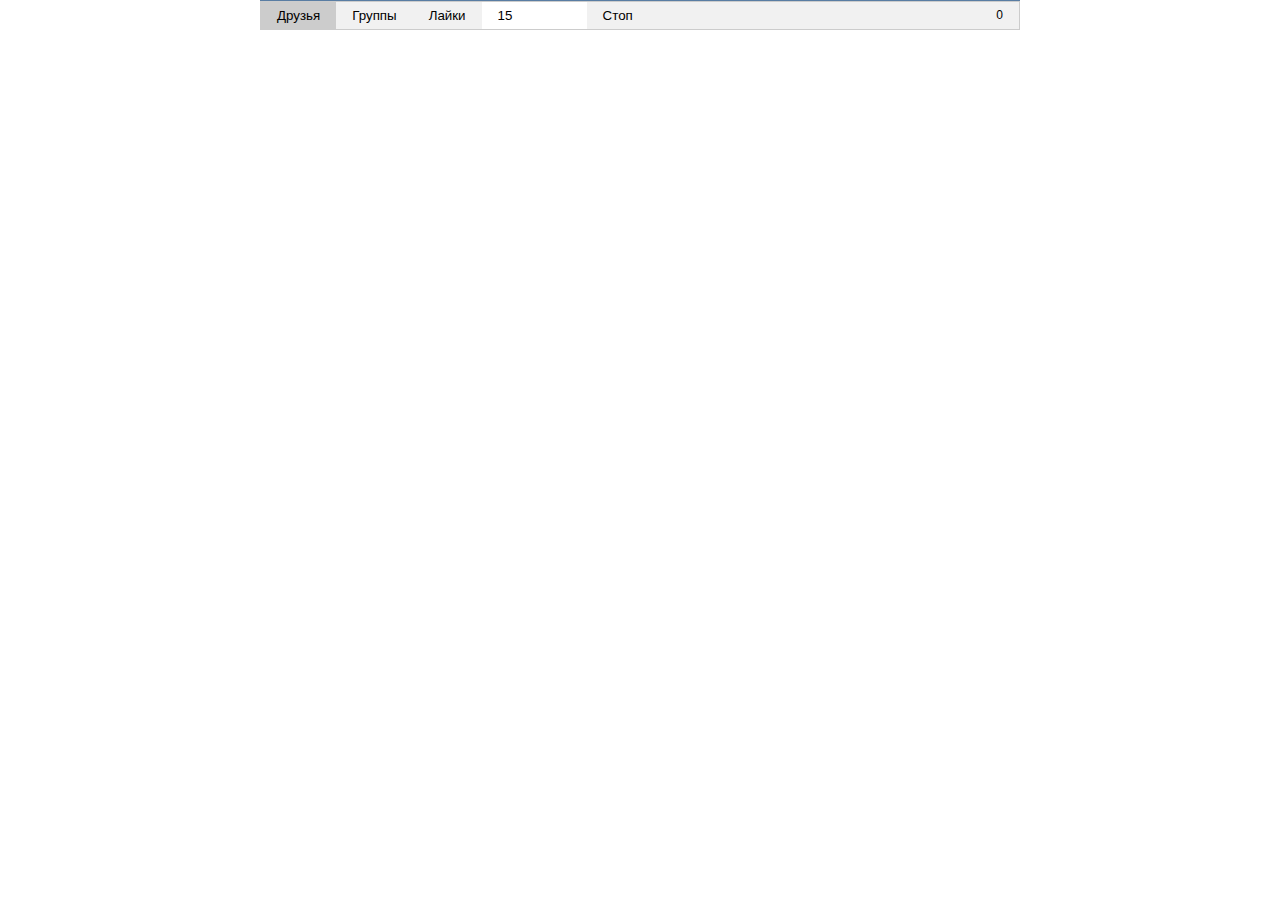
<file: index2.html>
<!DOCTYPE html>
<html>
	<head>
		<meta http-equiv="content-type" content="text/html; charset=utf-8" />
		<meta name="viewport" content="width=device-width,user-scalable=no" />
		<title>html5 page</title>
	</head>


<script src="https://vk.com/js/api/xd_connection.js?2"  type="text/javascript"></script>

<!--
<script type="text/javascript">
'use strict'
  var Status = false;
  console.log('VK.Init...');
  VK.init( function() {	console.log('Ok'); Status = true; }
  			, function() { console.log('Error'); }
  			, '5.62' );
  //VK.callMethod("showSettingsBox", 8214);
  
  function Go() 
  {
  		console.log('Go..');
  		document.body.append('<p><b/>!!!!!!!!!!!</p>');
  }
</script>

 style='text-align:center;padding-top:50px;' -->
 
<style>

body 		{ width:760px; color:#000; margin:0 auto; padding:0; direction:ltr; font-family:Tahoma,Verdana,Arial,Sans-Serif,Lucida Sans; font-size:12px; font-weight:normal}
img 		{ border:0 }
a 			{ color:#2b587a; text-decoration:none; cursor:pointer }
a:hover 	{ text-decoration:underline }

	div
	{
		margin:			0 auto;
		overflow: 		auto;
		max-height: 	500px;
		border-bottom:	1px solid #597da3
		/*border: 		1px solid #ccc;*/
	}
	div.text
	{
		overflow: 	auto;
		min-height: 100px;
		max-height: 120px;
		width: 		470px;
		border: 		1px solid #ccc;
	}
	div.date
	{
		overflow: 	hidden;
		min-height: 100px;
		max-height: 400px;
		min-width: 	130px;
		/* border: solid 1px black; */
	}
	img
	{
		max-width: 	180px;
		max-height: 250px;
	}
	p
	{
		font-size: 	14px;
		padding: 0px 2px;
		margin: 0 auto;
	}
	p.date
	{
		font-size:	9px;
		min-width: 	85px;
	}
	p.green
	{
		color:	green;
	}
	button
	{
    	background-color: #ccc;
    	border: none;
    	outline: none;
    	cursor: pointer;
    	padding: 2px 8px;
    	transition: 0.3s;
	}
	button:hover
	{
   	background-color: #ddd;
	}

	tr
	{
   	/* border: none; */
   	padding: 0px 0px;
   	margin: 0;
   	border-bottom:1px solid #597da3
	}
	td
	{
   	background-color: #eee;
   	padding: 0px 0px;
   	/* border: 		1px solid #ccc; */
   	text-align:	center;
	}
	header
	{
   	background-color: #ccc;
   	padding: 2px 6px;
   	text-align:	center;
	}
	section
	{
		padding: 2px 6px;
   	text-align:	center;
	}

			
</style>



<script type="text/javascript" charset="cp1251" >
'use strict'

//------------------------------------------------------------------------------------------------------------------------------------------
var User;
var Group;
var Cancel = false;
var CountLikes = 0;
var Groups = [];
var AllGroups = [];
//------------------------------------------------------------------------------------------------------------------------------------------

function D2S(d)
{
	var dtf = new Intl.DateTimeFormat("ru-RU", {   year: "numeric", month: "numeric", day: "numeric", hour: "numeric", minute: "numeric" /*, second: "numeric"*/} );
	return (dtf.format(d));
}
function uvl(v,d)
{
	//return ((typeof v)=='undefined'?d:v); 
	return (v===undefined?d:v); 
}
//------------------------------------------------------------------------------------------------------------------------------------------
function GetFriends (id)
{
	console.log('GetFriends(' + id + ')');
	document.getElementById('friends_data').innerHTML = '';	
	Select(null, 'friends_data','friends');
	
  	VK.api('friends.get', {user_id:id, fields:"id,uid,first_name,last_name,deactivated,hidden,about,activities,bdate,blacklisted,blacklisted_by_me,books,can_post,can_see_all_posts,can_see_audio,can_send_friend_request,can_write_private_message,career,city,common_count,connections,contacts,counters,country,crop_photo,domain,education,exports,first_name_nom,first_name_gen,first_name_dat,first_name_acc,first_name_ins,first_name_abl,followers_count,friend_status,games,has_mobile,has_photo,home_town,interests,is_favorite,is_friend,is_hidden_from_feed,last_name_nom,last_name_gen,last_name_dat,last_name_acc,last_name_ins,last_name_abl,last_seen,lists,maiden_name,military,movies,music,nickname,occupation,online,online_mobile,online_app,personal,photo_50,photo_100,photo_200_orig,photo_200,photo_400_orig,photo_id,photo_max,photo_max_orig,quotes,relatives,relation,schools,screen_name,sex,site,status,timezone,tv,universities,verified,wall_comments"
  									, order:"hints", version:"5.8"}, 
  		function(data)
  		{
  			console.log(data);
	
			var table = document.createElement('table');
	    	var tbody = table.appendChild(document.createElement('tbody'));
	    	
	    	var items = data.response.items!==undefined?data.response.items:data.response;

			for (var i = 0; i < items.length; i++)
			{
				var tr = tbody.appendChild(document.createElement('tr'));
				var id = uvl(items[i].uid,items[i].id);
				var last_seen = ' n/a ';
				if (items[i].last_seen!==undefined) last_seen = D2S(new Date(items[i].last_seen.time * 1000));
	    		tr.appendChild(document.createElement('td')).innerHTML = ('<p><a href="https://vk.com/' + items[i].domain + '">' + id + '</a></p>'
	    				+ '<p class="date' + (items[i].online==1?' green':'') + '" >' + last_seen + '</p>');
	    		tr.appendChild(document.createElement('td')).appendChild (document.createElement('img')).setAttribute("src",items[i].photo_50);
	    		tr.appendChild(document.createElement('td')).innerHTML = (items[i].first_name + '<br />' + items[i].last_name);
	    		tr.appendChild(document.createElement('td')).innerHTML = (uvl(items[i].bdate,""));
	    		var btn = document.createElement('button');
	    		btn.innerHTML = 'Выбрать';
	    		btn.id=id;
	    		btn.addEventListener ("click", function(event) {  GetGroups ( event.currentTarget.id);  GetUser(event.currentTarget.id); Select(null, 'groups_data','groups');  });
	    		tr.appendChild(document.createElement('td')).appendChild (btn);
			}
			
			document.getElementById('friends_data').appendChild(table);
			document.getElementById('friends_data').style.display = "block";
		}
	);
}
//------------------------------------------------------------------------------------------------------------------------------------------
function GetUser(id) 
{
  	VK.api('users.get', {user_ids:id, fields:"id,first_name,last_name,deactivated,hidden,about,activities,bdate,blacklisted,blacklisted_by_me,books,can_post,can_see_all_posts,can_see_audio,can_send_friend_request,can_write_private_message,career,city,common_count,connections,contacts,counters,country,crop_photo,domain,education,exports,first_name_nom,first_name_gen,first_name_dat,first_name_acc,first_name_ins,first_name_abl,followers_count,friend_status,games,has_mobile,has_photo,home_town,interests,is_favorite,is_friend,is_hidden_from_feed,last_name_nom,last_name_gen,last_name_dat,last_name_acc,last_name_ins,last_name_abl,last_seen,lists,maiden_name,military,movies,music,nickname,occupation,online,online_mobile,online_app,personal,photo_50,photo_100,photo_200_orig,photo_200,photo_400_orig,photo_id,photo_max,photo_max_orig,quotes,relatives,relation,schools,screen_name,sex,site,status,timezone,tv,universities,verified,wall_comments"}, // 
  		function(data)
  		{

        	console.log('users.get - Ok');
        	console.log(data);

			var table = document.createElement('table');
	    	var tbody = table.appendChild(document.createElement('tbody'));

			for (var i = 0; i < data.response.length; i++)
			{
				User = data.response[i];
				User.id = ((typeof data.response[i].uid)=='undefined'?data.response[i].id:data.response[i].uid);
				var tr = tbody.appendChild(document.createElement('tr'));
				tr.appendChild(document.createElement('td')).innerHTML = ('<p>' + User.id + '</p><p class="date' + (data.response[i].online==1?' green':'') + '" >' + D2S(new Date(data.response[i].last_seen.time * 1000)) + '</p>');;
	    		tr.appendChild(document.createElement('td')).appendChild(document.createElement('img')).setAttribute("src",data.response[i].photo_50);
	    		tr.appendChild(document.createElement('td')).innerHTML = data.response[i].first_name + '<br />' + data.response[i].last_name;
	    		tr.appendChild(document.createElement('td')).innerHTML = '<button onclick="GetFriends('+id+')" >Друзей</button><section>' + data.response[i].counters.friends + '<section>';
	    		tr.appendChild(document.createElement('td')).innerHTML = '<button onclick="GetGroups('+id+')">Групп</button><section>'  + ((typeof data.response[i].groups)!='undefined'?data.response[i].counters.groups:data.response[i].counters.pages) + '<section>';
	    		tr.appendChild(document.createElement('td')).innerHTML = '<header>Аудио</header><section>'  + uvl(data.response[i].counters.audios,'-') + '<section>';
	    		tr.appendChild(document.createElement('td')).innerHTML = '<header>Видео</header><section>'  + uvl(data.response[i].counters.videos,'-') + '<section>';
	    		tr.appendChild(document.createElement('td')).innerHTML = '<header>Фото</header><section>'   + uvl(data.response[i].counters.photos,'-') + '<section>';
			}
			document.getElementById('user_data').innerHTML = '';
			document.getElementById('user_data').appendChild(table);
		}
	);
}
//------------------------------------------------------------------------------------------------------------------------------------------
function GetPosts (id)
{
	console.log('GetPosts(' + id + ')');
  	VK.api('wall.get', {owner_id:-id, count:1}, 
  		function(data)
  		{

        	console.log('GetPosts - Ok');
        	console.log(data);

			while (document.getElementById('posts')==null) sleep (200);
			document.getElementById('posts').innerHTML = uvl(data.response.count,'-');

		}
	);
}
//------------------------------------------------------------------------------------------------------------------------------------------
function GetGroup (id)
{
	console.log('GetGroup(' + id + ')');
	document.getElementById('user_data').innerHTML = '';
  	VK.api('groups.getById', {group_id:id, fields:"id,name,screen_name,is_closed,deactivated,is_admin,admin_level,is_member,invited_by,type,has_photo,photo_50,photo_100,photo_200,activity,age_limits,ban_info,can_create_topic,can_message,can_post,can_see_all_posts,can_upload_doc,can_upload_video,city,contacts,counters,cover,description,fixed_post,is_favorite,is_hidden_from_feed,is_messages_allowed,links,main_album_id,market,member_status,members_count,place,public_date_label,site,start_date,finish_date,status,verified,wiki_page"}, 
  		function(data)
  		{

        	console.log('GetGroup - Ok');
        	console.log(data);
        	
			var table = document.createElement('table');
	    	var tbody = table.appendChild(document.createElement('tbody'));

			for (var i = 0; i < data.response.length; i++)
			{
				Group = data.response[i];
				Group.id = uvl(data.response[i].id,data.response[i].gid);
				GetPosts (Group.id);
				var tr = tbody.appendChild(document.createElement('tr'));
				tr.appendChild(document.createElement('td')).innerHTML = ('<p>' + Group.id + '</p><p class="date" >' + D2S(new Date(data.response[i].start_date * 1000)) + '</p>');;
	    		tr.appendChild(document.createElement('td')).appendChild(document.createElement('img')).setAttribute("src",data.response[i].photo_50);
	    		tr.appendChild(document.createElement('td')).innerHTML = '<p>' + data.response[i].name + '</p>';
	    		tr.appendChild(document.createElement('td')).innerHTML = '<header>Членов</header><section>' + data.response[i].members_count + '<section>';
	    		tr.appendChild(document.createElement('td')).innerHTML = '<header>Постов</header><section id="posts">' + '-' + '<section>';
	    		tr.appendChild(document.createElement('td')).innerHTML = '<header>Аудио</header><section>'  + uvl(data.response[i].counters.audios,'-') + '<section>';
	    		tr.appendChild(document.createElement('td')).innerHTML = '<header>Видео</header><section>'  + uvl(data.response[i].counters.videos,'-') + '<section>';
	    		tr.appendChild(document.createElement('td')).innerHTML = '<header>Фото</header><section>'   + uvl(data.response[i].counters.photos,'-') + '<section>';
			}
			document.getElementById('user_data').appendChild(table);
		}
	);
}
//------------------------------------------------------------------------------------------------------------------------------------------
function GetGroups(id) 
{
	console.log('GetGroups(' + id + ')');
	document.getElementById('groups_data').innerHTML = '';	
	Select(null, 'groups_data','groups');
	VK.api('groups.get', { user_id:id, extended:'1', fields:"id,name,screen_name,is_closed,deactivated,is_admin,admin_level,is_member,invited_by,type,has_photo,photo_50,photo_100,photo_200,activity,age_limits,ban_info,can_create_topic,can_message,can_post,can_see_all_posts,can_upload_doc,can_upload_video,city,contacts,counters,cover,description,fixed_post,is_favorite,is_hidden_from_feed,is_messages_allowed,links,main_album_id,market,member_status,members_count,place,public_date_label,site,start_date,finish_date,status,verified,wiki_page" }, 
  		function(data)
  		{

        	console.log('groups.get - response');

			var table = document.createElement('table');
	    	var tbody = table.appendChild(document.createElement('tbody'));

		  	if(data.response!==undefined)
		  	{
		  		Groups = data.response.items;
				for (var i = 0; i < data.response.items.length; i++)
				{
					var tr = tbody.appendChild(document.createElement('tr'));
					tr.appendChild(document.createElement('td')).innerHTML = '<a href="https://vk.com/' + data.response.items[i].screen_name + '">' + data.response.items[i].id + '</a>';
	    			tr.appendChild(document.createElement('td')).appendChild(document.createElement('img')).setAttribute("src",data.response.items[i].photo_50); //.photo_100
	    			tr.appendChild(document.createElement('td')).innerHTML = data.response.items[i].name;
	    			var btn = document.createElement('button');
	    			btn.innerHTML = 'Выбрать';
	    			btn.id=data.response.items[i].id;
	    			btn.addEventListener ("click", 
	    				function(event)
	    				{
	    					Cancel = true;
	    					GetGroup (event.currentTarget.id);
	    					document.getElementById('likes_data').innerHTML = '';
	    					setCancel(false);
	    					CountLikes = 0;
	    					Cancel = false;
	    					GetLikes ( event.currentTarget.id,0,document.getElementById('max').value);
	    					Select(null, 'likes_data','likes');
	    				}
	    			);
	    			tr.appendChild(document.createElement('td')).appendChild (btn);
				}
				document.getElementById('groups_data').appendChild(table);
				document.getElementById('likes_data').innerHTML = '';
				GetLikesDay(0,0);				
			}
			else
			{
				document.getElementById('groups_data').innerHTML = data.error.error_msg;
				console.log(data);
			}
		}
	);
}
//------------------------------------------------------------------------------------------------------------------------------------------
function ShowLikes (Likes,p)
{
	//console.log('ShowLikes()');
	//console.log(Likes);

	CountLikes += Likes.length;
	var table = document.createElement('table');
	var tbody = table.appendChild(document.createElement('tbody'));	
	for (var i = 0; i < Likes.length; i++)
	{
		var tr = tbody.appendChild(document.createElement('tr'));
		tr.appendChild(document.createElement('td')).appendChild(document.createElement('img')).setAttribute("src",p);		
		tr.appendChild(document.createElement('td')).innerHTML = ('<p><a href="https://vk.com/wall'+Likes[i].post.from_id+'_'+Likes[i].post.id+'">' + Likes[i].post.id + '</a></p><p class="date">' + D2S(new Date(Likes[i].post.date * 1000)) + '</p>');
		var photo = "";
		//console.log(Likes[i]);
		if(Likes[i].post.attachments !== undefined)
	   	for (var a = 0; a < Likes[i].post.attachments.length; a++)
	   		if(Likes[i].post.attachments[a].type="photo")
	   			if (Likes[i].post.attachments[a].photo !==undefined) { photo = Likes[i].post.attachments[a].photo.photo_604; break; }  // 75,130,604
	   			else if (Likes[i].post.attachments[a].doc !==undefined) { photo = Likes[i].post.attachments[a].doc.url; break; } 
	   tr.appendChild(document.createElement('td')).appendChild (document.createElement('img')).setAttribute("src",photo);
	   tr.appendChild(document.createElement('td')).innerHTML = ('<div class="text"><p>' + Likes[i].post.text /*.slice(0,250)*/ + '</p></div>');
	}
	document.getElementById('likes_data').appendChild(table);	
}
//------------------------------------------------------------------------------------------------------------------------------------------
function sleep(ms,start)
{
  start = (((typeof start)==='undefined')?(new Date().getTime()):start) ;
  for (var i = 0; i < 1e7; i++) if ((new Date().getTime() - start) > ms) break;
}
//------------------------------------------------------------------------------------------------------------------------------------------
function GetLikesCode (gid,offset)
{
	var Code =  'var p = API.wall.get ({ owner_id: -' + gid + ', count:24, offset:' + offset + ' }); '
				+ ' var posts = p; ' 
				+ ' var c = p.count; '
				+ ' var res={}; '
				+ ' var i=1; '
				+ ' if(p.items.length>=0) { posts = p.items; i=0; } '
				+ ' while(i< posts.length) '
				+ ' { '
				+ '	 var likes = API.likes.getList ({ type:"post", owner_id: posts[i].from_id, item_id: posts[i].id, friends_only:1, skip_own:0 }); '
				+ '	 if(likes.count>0) ' 
			   + '      res.push({"post":posts[i], "likes":likes});'
				+ '	 i = i+1; '
				+ ' } '
				+ ' return { "date":posts[i-1].date, "count":c, "res":res };';
	return Code;
} 
//------------------------------------------------------------------------------------------------------------------------------------------
function GetLikes(gid,offset,count) 
{
var Likes = [];
	count = uvl(count,5);
	console.log('GetLikes:'+ gid + ' - ' + offset+ ' - ' + count);

	VK.api('execute', {"code": GetLikesCode(gid,offset)}, 
  		function(data)
  		{
		  	if(data.response!==undefined) 
		  	{
		  		//console.log(data);
		  		var res = data.response.res;
		  		for ( var i = 0; i < res.length; i++) for( var l = 0; l < res[i].likes.items.length; l++ ) if(res[i].likes.items[l] == User.id) Likes.push ( res[i] );
	  			if (Likes.length > 0) ShowLikes (Likes,Group.photo_50);
	  			document.getElementById('count').innerHTML = offset + ':' + CountLikes ;	
		  		sleep(280);
		  		if( !Cancel && (count==0 || CountLikes<count+500) && offset < data.response.count  ) GetLikes (gid,offset+24,count);
		  	}
		  	else console.log(data);
		}
	);
}
//------------------------------------------------------------------------------------------------------------------------------------------
function GetLikesDay(g,offset,d)
{
var Likes = [];
var date = uvl(d,((new Date()) - 5*86400*1000)/1000);
	console.log('GetLikesDay('+g+', '+offset+', '+(date)+')');

	if(Groups.length==0) return;

	if(g>=Groups.length) {g=0; offset += 24;}
	VK.api('execute', {"code": GetLikesCode(Groups[g].id,offset)}, 
  		function(data)
  		{
  			//console.log('GetLikesDay('+g+','+offset+') - response');
		  	if(data.response!==undefined) 
		  	{
		  		console.log(data);
		  		var res = data.response.res;
		  		for ( var i = 0; i < res.length; i++ ) for( var l = 0; l < res[i].likes.items.length; l++ ) if( res[i].likes.items[l] == User.id ) Likes.push ( res[i] );
	  			if (Likes.length > 0) ShowLikes (Likes,Groups[g].photo_50);
	  			document.getElementById('count').innerHTML = g + ':' + offset + ':' + CountLikes ;	
		  		sleep(300);
		  		console.log('r.date:'+data.response.date + ', date:'+date);
		  		if( data.response.date==null || data.response.date < date ) Groups.splice(g,1);
		  		if( !Cancel && offset < data.response.count+500 ) GetLikesDay (g+1, offset, date);
		  	}
		  	else console.log(data);
		}
	);
	
}
//------------------------------------------------------------------------------------------------------------------------------------------
function SearchInGroups(t) 
{

	var ids = '';
	var MaxCount = 1500 //145000000;

		ids = '0';
		for (var i=1;i<=500;i++) ids += ',' + (t*500+i);
		console.log(ids);
	  	VK.api('groups.getById', {group_ids:ids, fields:"members_count"}, 
  			function(data)
  			{
		  		if(data.response!==undefined) 
		  		{
		  			console.log(data);
		  			for ( var i = 0; i < data.response.length; i++ ) if ( data.response[i].is_closed == 0 && data.response[i].members_count > 10 ) AllGroups.push ( data.response[i] );
		  			sleep(300);
		  			if( !Cancel && t*500<MaxCount ) SearchInGroups(t+1);
		  			else console.log ( AllGroups );
		  		}
		  		else console.log(data);
			}
		);
}
//------------------------------------------------------------------------------------------------------------------------------------------
function InitOk()
{
	VK.callMethod("resizeWindow", 800, 640); // Максимальное значение ширины окна — 1000 px, высоты — 4050.

   GetUser ();
   GetFriends ();	

   //setTimeout( GetGroups (189070371), 3000 );
   //GetGroups (189070371);
   //GetLikes(30022666,0);
   //GetLikes(50106785,0);

}
//------------------------------------------------------------------------------------------------------------------------------------------
window.onload = (
	function()
	{
   	VK.init ( InitOk(), function() { console.log('Error'); }, '5.8');
	} );
//------------------------------------------------------------------------------------------------------------------------------------------

</script>

<style type="text/css">
 /* Style the tab */
div.tab
{
    overflow: hidden;
    border: 1px solid #ccc;
    background-color: #f1f1f1;
}

/* Style the buttons inside the tab */
div.tab button
{
    background-color: inherit;
    float: left;
    border: none;
    outline: none;
    cursor: pointer;
    padding: 6px 16px;
    transition: 0.3s;
}

div.tab label
{
    background-color: inherit;
    float: right;
    border: none;
    outline: none;
    cursor: pointer;
    padding: 6px 16px;
    transition: 0.3s;
}

div.tab input
{
    float: left;
    border: none;
    outline: none;
    cursor: text;
    padding: 6px 16px;
    transition: 0.3s;
}
/* Change background color of buttons on hover */
div.tab button:hover
{
    background-color: #ddd;
}
/* Create an active/current tablink class */
div.tab button.active
{
    background-color: #ccc;
}

/* Style the tab content */
.tabcontent
{
    display: none;
    padding: 6px 12px;
    border: 1px solid #ccc;
    border-top: none;
}
</style>

<script type="text/javascript">
function Select(evt, TabName, id) 
{
    var i, tabcontent, tablinks;

    tabcontent = document.getElementsByClassName("tabcontent");
    for (i = 0; i < tabcontent.length; i++) tabcontent[i].style.display = "none";

    tablinks = document.getElementsByClassName("tablinks");
    for (i = 0; i < tablinks.length; i++) tablinks[i].className = tablinks[i].className.replace(" active", "");

    document.getElementById(TabName).style.display = "block";
    //evt.currentTarget.className += " active";
    document.getElementById(id).className += " active";
}

function setCancel(val){ Cancel=val; }
</script>

<style>

article
{
	padding: 2px 0px;
	border-bottom: 1px solid #597da3; 
}

section
{
	float:	left;
	padding: 2px 10px;
}

</style>

<body>

<div id="user_data"></div>

 <div class="tab">
  <button id="friends"	class="tablinks active" onclick="Select(event, 'friends_data','friends')">Друзья</button>
  <button id="groups"	class="tablinks" 			onclick="Select(event, 'groups_data','groups') 	">Группы</button>
  <button id="likes"		class="tablinks" 			onclick="Select(event, 'likes_data','likes')  	">Лайки</button>
  <input  id="max" 		maxlength="6" size="7"  value="15">
  <label  id="count">0</label>
  <button id="cancel"									onclick="setCancel(true)">Стоп</button>
</div>

<div id="friends_data" 	class="tabcontent">
	<article><section><a href="dddd">22222222</a><p>12</p><section></article>
	<article><section><a href="dddd">33333333</a><p>13</p><section></article>
</div>
<div id="groups_data" 	class="tabcontent"></div>
<div id="likes_data" 	class="tabcontent"></div>

</body>

</html>
</file>
